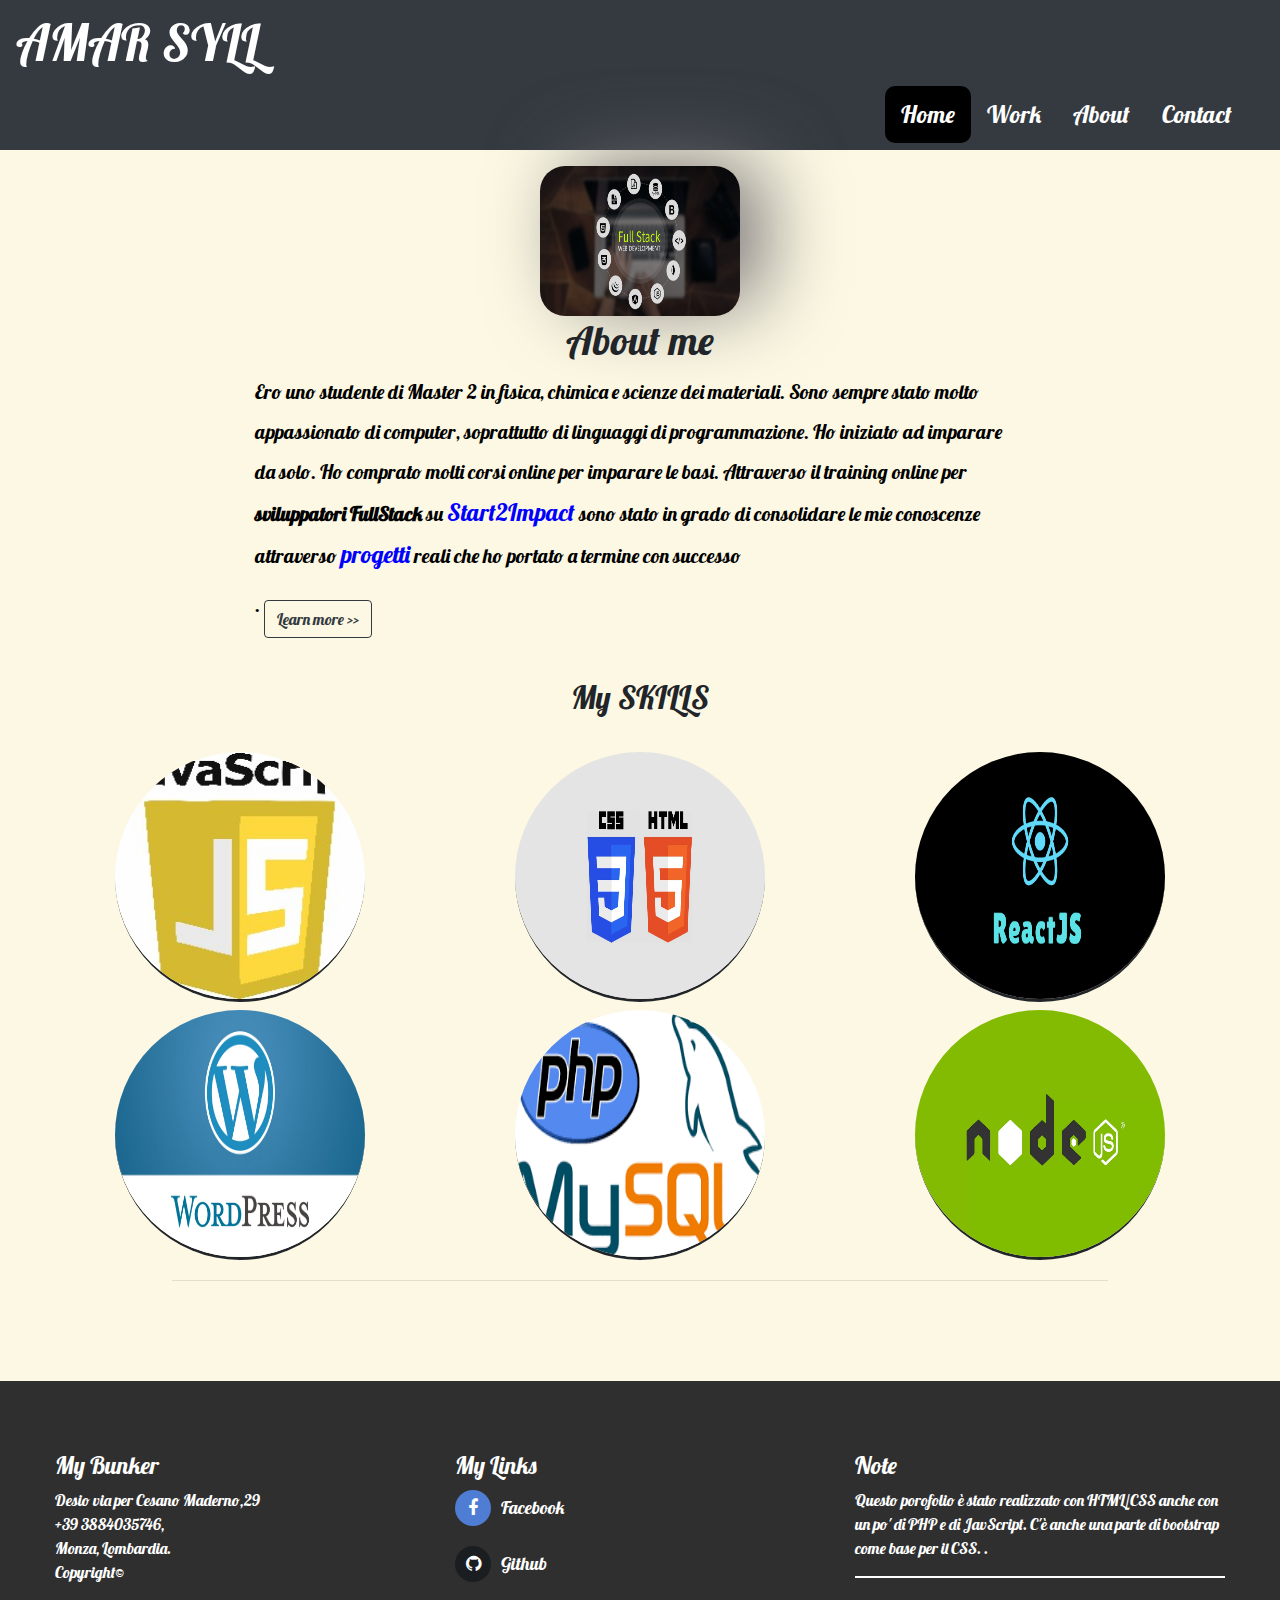
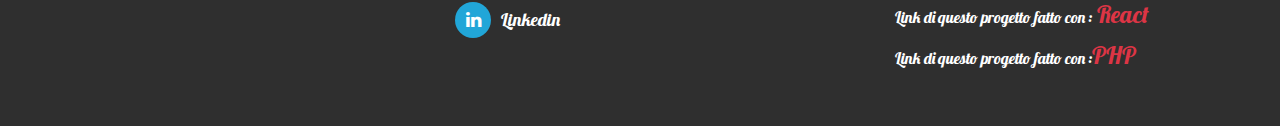
<file: index.html>
<!doctype html>
<html lang="en">
<head>
    <meta charset="UTF-8">
    <meta content="width=device-width, user-scalable=no, initial-scale=1.0, maximum-scale=1.0, minimum-scale=1.0"
          name="viewport">
    <meta content="ie=edge" http-equiv="X-UA-Compatible">
    <link href="http://fonts.googleapis.com/css?family=Lobster" rel="stylesheet">
    <link href="https://stackpath.bootstrapcdn.com/bootstrap/4.4.1/css/bootstrap.min.css" rel="stylesheet">
    <link href="https://maxcdn.bootstrapcdn.com/font-awesome/4.7.0/css/font-awesome.min.css" rel="stylesheet">
    <link href="assets/style/main.css" rel="stylesheet">
    <title>Home</title>
</head>
<body>
<!--Header-->
<nav class="navbar bg-dark navbar-dark " id="navbar">
    <div>
        <h1 class="am"><a class="navbar-brand amar" href="" style="">AMAR SYLL</a></h1>
    </div>
    <div class="collapse navbar-collapse d-flex justify-content-end mr-3" id="navbarNav">
        <h3 class=""><a class="nav-link menu" href="">Home</a></h3>
        <h3 class=""><a class="nav-link" href="work.html">Work</a></h3>
        <h3 class=""><a class="nav-link" href="about.html">About</a></h3>
        <h3 class=""><a class="nav-link" href="contact.php">Contact</a></h3>
    </div>
</nav>
<!--end Header-->
<!--Body-->
<div class="container mb-4">
    <div class="row  d-flex justify-content-center">
        <div class="col-8 d-flex justify-content-center mt-3 ">
            <img alt="amar" class="img-fluid img-amar" src="assets/img/developpeur-full-stack.jpg">
        </div>
        <div class="col-8">
            <h1 class="text-center">About me</h1>
            <article class="aboutMe">
                Ero uno studente di Master 2 in fisica, chimica e scienze dei materiali.
                Sono sempre stato molto appassionato di computer, soprattutto di linguaggi
                di programmazione. Ho iniziato ad imparare da solo. Ho comprato molti corsi
                online per imparare le basi. Attraverso il training online per <span style="font-weight: bold">sviluppatori
                FullStack</span> su <a href="https://www.start2impact.it/percorsi/sviluppo-web-app/" target="_blank">Start2Impact</a>
                sono stato in grado di consolidare le mie conoscenze
                attraverso <a href="work.html">progetti</a> reali che ho portato a termine con successo<br/>.

                <a class="btn btn-outline-dark mt-4" href="about.html#suite">Learn more >></a>
            </article>
        </div><!-- /col-lg-8 -->
    </div><!-- /row -->
</div> <!-- /container -->
<div class="container">
    <div class="row">
        <div class="col-12 d-flex justify-content-center py-3">
            <h2>My SKILLS</h2>
        </div>
    </div>
    <div class="row d-flex justify-content-around my-2 ">
        <div class="col-sm-4 d-flex justify-content-center">
            <img alt="logo javascript" class="img-responsive my-1 zoom  rounded-circle image"
                 src="assets/img/javascript/Javascript.jpg">
        </div>
        <div class="col-sm-4 d-flex justify-content-center">
            <img alt="logo html/css" class="img-responsive my-1 zoom  rounded-circle image"
                 src="assets/img/html5-css3.png.webp">
        </div>
        <div class="col-sm-4 d-flex justify-content-center">
            <img alt="Logo reactjs" class="img-responsive my-1 zoom  rounded-circle image"
                 src="assets/img/reactjs/reactjs.png">
        </div>
        <div class="col-sm-4 d-flex justify-content-center">
            <img alt="logo wordpress" class="img-responsive my-1 zoom  rounded-circle image"
                 src="assets/img/wordpress/wordpress_page.jpg">
        </div>
        <div class="col-sm-4 d-flex justify-content-center">
            <img alt="logo php_mysql" class="img-responsive my-1 zoom  rounded-circle image"
                 src="assets/img/php_mysql/images.png">
        </div>
        <div class="col-sm-4 d-flex justify-content-center">
            <img alt="logo nodejs" class="img-responsive my-1 zoom  rounded-circle image"
                 src="assets/img/nodejs/nodejs-frameworks.webp">
        </div>
    </div>
    <hr style="width: 80%">
</div>
<!--end Body-->

<!--Footer-->
<div id="footer">
    <div class="container">
        <div class="row">
            <div class="col-lg-4">
                <h4>My Bunker</h4>
                <p>
                    Desio via per Cesano Maderno,29<br/>
                    +39 3884035746, <br/>
                    Monza, Lombardia. <br/>
                    Copyright&copy; <span id="date"></span>
                </p>
            </div><!-- /col-lg-4 -->

            <div class="col-lg-4">
                <h4>My Links</h4>
                <ul class="social">
                    <li><a href="https://www.facebook.com/Amar.syll/" style="color: white" target="_blank"><i
                            class="icon-facebook fa fa-facebook icon-social"></i>Facebook</a></li>
                    <li><a href="https://github.com/Amar1921" style="color: white" target="_blank"><i
                            class="icon-github fa fa-github icon-social"></i>Github</a>
                    </li>
                    <li><a href="https://www.linkedin.com/in/amar-syll-20b595198/" style="color: white" target="_blank"><i
                            class="icon-linkedin fa fa-linkedin icon-social"></i>Linkedin</a></li>
                </ul>
            </div><!-- /col-lg-4 -->
            <div class="col-lg-4">
                <h4>Note</h4>
                <p>Questo porofolio è stato realizzato con HTML/CSS anche con un po' di PHP e di JavScript. C'è anche
                    una parte di bootstrap come base per il CSS. .</p>
                <hr style="border: 1px solid white">
                <ul>
                    <li>Link di questo progetto fatto con :<a
                            href="https://codeload.github.com/Amar1921/portofolio_react/zip/master"> <span
                            class="text-danger">React</span></a></li>
                    <li>Link di questo progetto fatto con :<a
                            href="https://codeload.github.com/Amar1921/portofolio-php/zip/master"><span
                            class="text-danger">PHP</span></a></li>
                </ul>
            </div><!-- /col-lg-4 -->
        </div>

    </div>
</div>
<!--end Footer-->

<script src="https://code.jquery.com/jquery-3.5.1.slim.min.js"></script>
<script src="https://stackpath.bootstrapcdn.com/bootstrap/4.5.2/js/bootstrap.min.js"></script>
<script src="https://cdn.jsdelivr.net/npm/popper.js@1.16.1/dist/umd/popper.min.js"></script>
<script src="script/index.js"></script>

</body>
</html>
</file>
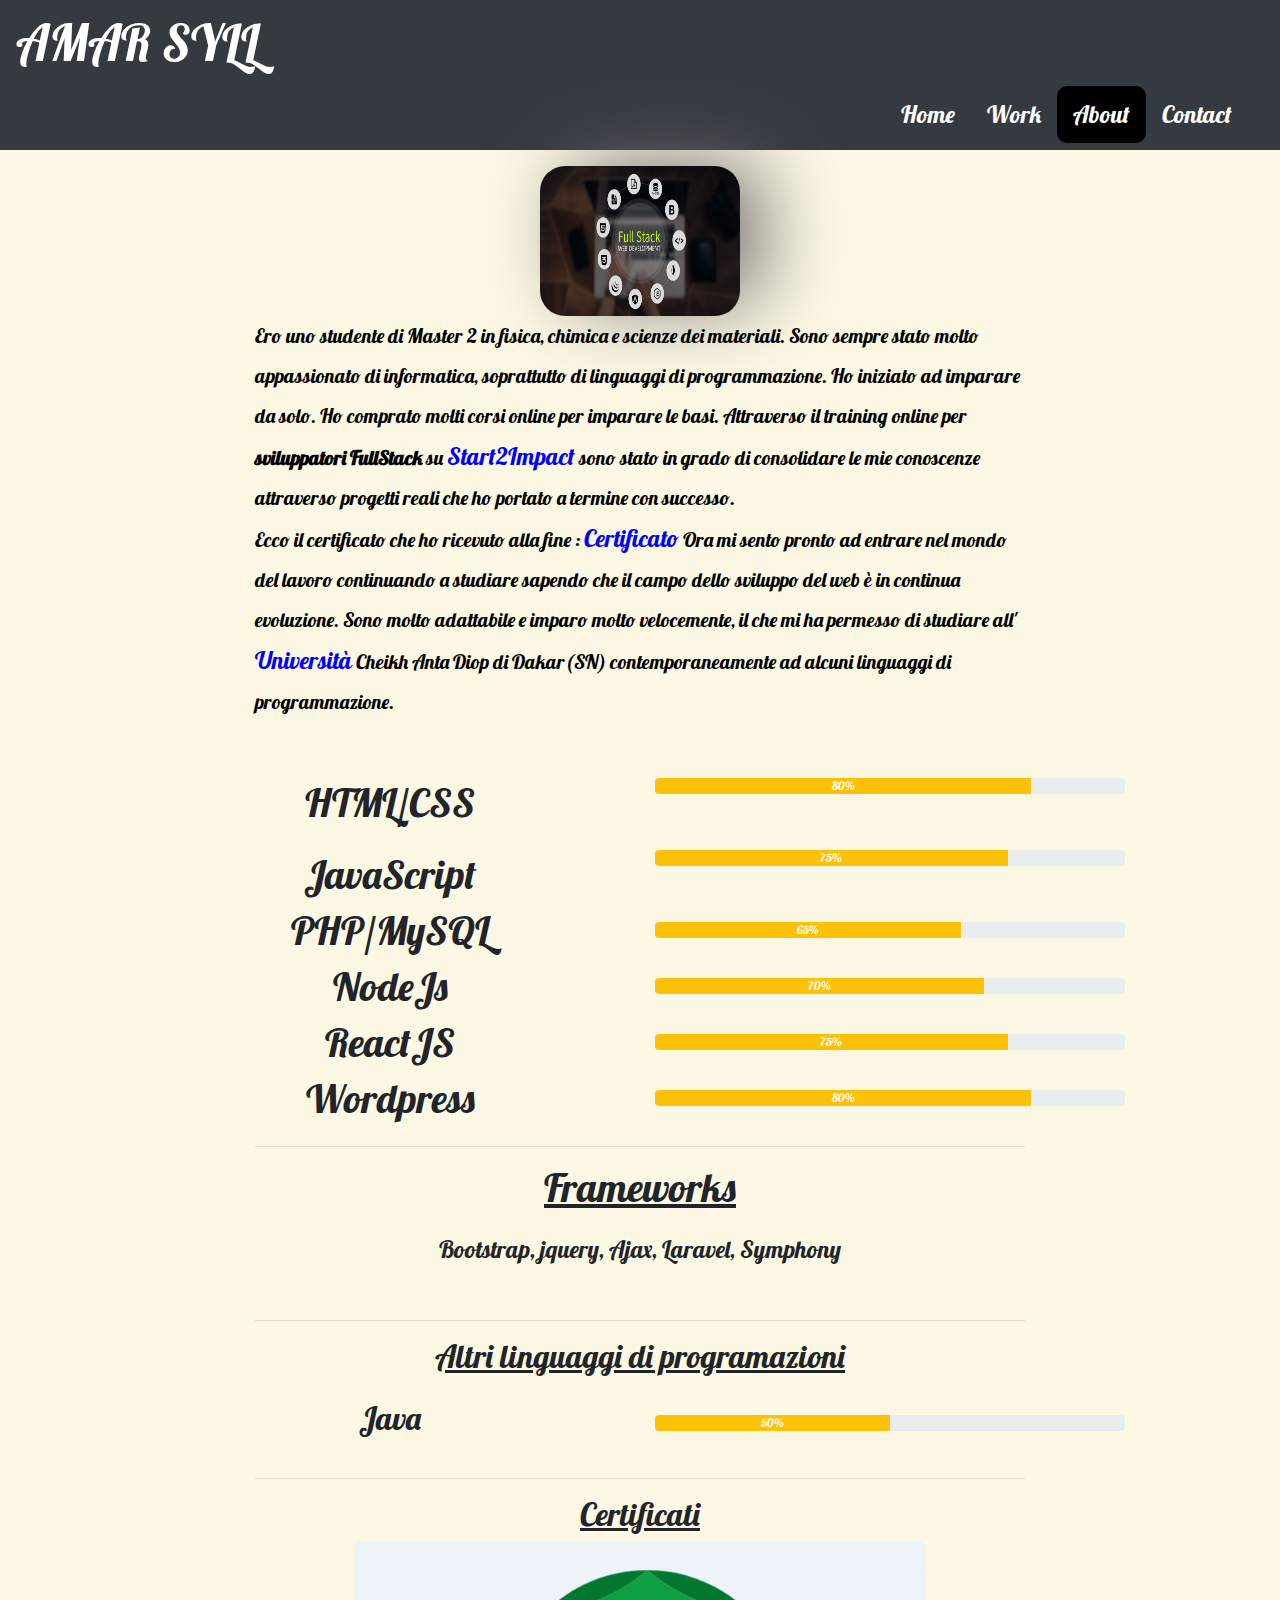
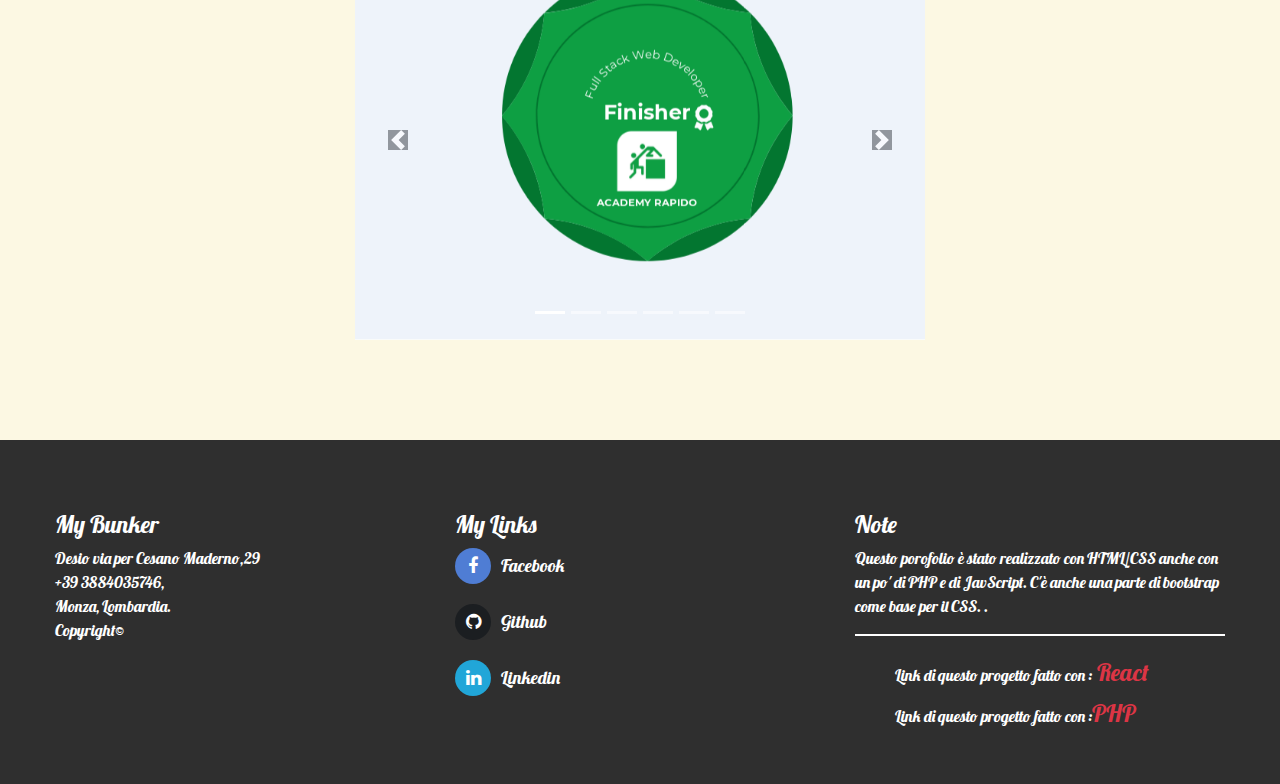
<file: about.html>
<!doctype html>
<html lang="en">
<head>
    <meta charset="UTF-8">
    <meta content="width=device-width, user-scalable=no, initial-scale=1.0, maximum-scale=1.0, minimum-scale=1.0"
          name="viewport">
    <meta content="ie=edge" http-equiv="X-UA-Compatible">
    <link href="http://fonts.googleapis.com/css?family=Lobster" rel="stylesheet">
    <link href="https://stackpath.bootstrapcdn.com/bootstrap/4.4.1/css/bootstrap.min.css" rel="stylesheet">
    <link href="https://maxcdn.bootstrapcdn.com/font-awesome/4.7.0/css/font-awesome.min.css" rel="stylesheet">
    <link href="assets/style/main.css" rel="stylesheet">
    <title>Home</title>
</head>
<body>
<!--Header-->
<nav class="navbar bg-dark navbar-dark " id="navbar">
    <div>
        <h1 class="am"><a class="navbar-brand amar" href="index.html" style="">AMAR SYLL</a></h1>
    </div>
    <div class="collapse navbar-collapse d-flex justify-content-end mr-3" id="navbarNav">
        <h3 class=""><a class="nav-link " href="index.html">Home</a></h3>
        <h3 class=""><a class="nav-link" href="work.html">Work</a></h3>
        <h3 class="menu"><a class="nav-link" href="">About</a></h3>
        <h3 class=""><a class="nav-link" href="contact.php">Contact</a></h3>
    </div>
</nav>
<!--end Header-->
<!--Body-->
<div class="container mb-4">
    <div class="row  d-flex justify-content-center">
        <div class="col-8 d-flex justify-content-center mt-3 ">
            <img alt="amar" class="img-fluid img-amar" src="assets/img/developpeur-full-stack.jpg">
        </div>
        <div class="col-8">
            <article class="aboutMe">
                Ero uno studente di Master 2 in fisica, chimica e scienze dei materiali.
                Sono sempre stato molto appassionato di informatica, soprattutto di linguaggi
                di programmazione. Ho iniziato ad imparare da solo. Ho comprato molti corsi
                online per imparare le basi. Attraverso il training online per <span style="font-weight: bold">sviluppatori
                FullStack</span> su <a href="https://www.start2impact.it/percorsi/sviluppo-web-app/" target="_blank">Start2Impact</a>
                sono stato in grado di consolidare le mie conoscenze
                attraverso progetti reali che ho portato a termine con successo. <br/>
                Ecco il certificato che ho ricevuto alla fine : <a
                    href="https://www.credential.net/7936eaec-0e3a-4eb4-b339-49f89a2bbb7e#gs.csp0su"
                    id="suite" target="_blank">Certificato</a>
                Ora mi sento pronto ad entrare nel mondo del lavoro continuando a studiare
                sapendo che il campo dello sviluppo del web è in continua evoluzione.
                Sono molto adattabile e imparo molto velocemente, il che mi ha permesso
                di studiare all' <a
                    href="https://www.ucad.sn/index.php?option=com_content&view=article&id=774&Itemid=370"
                    target="_blank">Università</a> Cheikh Anta Diop di Dakar(SN)
                contemporaneamente
                ad alcuni linguaggi di programmazione. <br/>
            </article>

        </div><!-- /col-lg-8 -->
    </div><!-- /row -->
</div>
<div class="container">
    <div class="row d-flex justify-content-center py-3">
        <div class="col-5 pt-3">
            <h1 class="text-center">
                HTML/CSS
            </h1>
        </div>
        <div class="col-5 pt-3">
            <div class="progress">
                <div aria-valuemax="100" aria-valuemin="0" aria-valuenow="80" class="progress-bar bg-warning"
                     role="progressbar" style="width: 80%;">80%
                </div>
            </div>
        </div>
        <div class="col-5 pt-3">
            <h1 class="text-center">
                JavaScript
            </h1>
        </div>
        <div class="col-5 pt-3">
            <div class="progress">
                <div aria-valuemax="100" aria-valuemin="0" aria-valuenow="25" class="progress-bar bg-warning"
                     role="progressbar" style="width: 75%;">75%
                </div>
            </div>
        </div>
        <div class="col-5">
            <h1 class="text-center">
                PHP/MySQL
            </h1>
        </div>
        <div class="col-5 pt-3">
            <div class="progress ">
                <div aria-valuemax="100" aria-valuemin="0" aria-valuenow="25" class="progress-bar bg-warning"
                     role="progressbar" style="width: 65%;">65%
                </div>
            </div>
        </div>
        <div class="col-5">
            <h1 class="text-center">
                NodeJs
            </h1>
        </div>
        <div class="col-5 pt-3">
            <div class="progress">
                <div aria-valuemax="100" aria-valuemin="0" aria-valuenow="25" class="progress-bar bg-warning"
                     role="progressbar" style="width: 70%;">70%
                </div>
            </div>
        </div>
        <div class="col-5">
            <h1 class="text-center">
                ReactJS
            </h1>
        </div>
        <div class="col-5 pt-3">
            <div class="progress">
                <div aria-valuemax="100" aria-valuemin="0" aria-valuenow="25" class="progress-bar bg-warning"
                     role="progressbar" style="width: 75%;">75%
                </div>
            </div>
        </div>
        <div class="col-5">
            <h1 class="text-center">
                Wordpress
            </h1>
        </div>
        <div class="col-5 pt-3">
            <div class="progress">
                <div aria-valuemax="100" aria-valuemin="0" aria-valuenow="25" class="progress-bar bg-warning"
                     role="progressbar" style="width: 80%;">80%
                </div>
            </div>
        </div>
        <div class="col-8">
            <hr>
            <ins><h1 class="text-center">Frameworks</h1></ins>
        </div>
        <div class="col-12 mt-3">
            <h4 class="text-center"> Bootstrap, jquery, Ajax, Laravel, Symphony</h4>
        </div>
    </div>
    <div class="row d-flex justify-content-center py-3">
        <div class="col-8">
            <hr>
            <ins><h2 class="text-center pb-3">Altri linguaggi di programazioni</h2></ins>
        </div>
        <div class="col-5">
            <h2 class="text-center">Java</h2>
        </div>
        <div class="col-5 pt-3 ">
            <div class="progress ">
                <div aria-valuemax="100" aria-valuemin="0" aria-valuenow="25" class="progress-bar bg-warning"
                     role="progressbar" style="width: 50%;">50%
                </div>
            </div>
        </div>
    </div>
</div>
<div class="container">
    <div class="row d-flex justify-content-center">
        <div class="col-8">
            <hr>
            <ins><h2 class="text-center ">Certificati</h2></ins>
        </div>
        <div class="col-md-6">
            <!-- Carousel wrapper -->
            <div class="carousel slide carousel-fade" data-ride="carousel" id="carouselBasicExample">
                <!-- Indicators -->
                <ol class="carousel-indicators ">
                    <li class="active " data-slide-to="0" data-target="#carouselBasicExample"></li>
                    <li data-slide-to="1" data-target="#carouselBasicExample"></li>
                    <li data-slide-to="2" data-target="#carouselBasicExample"></li>
                    <li data-slide-to="3" data-target="#carouselBasicExample"></li>
                    <li data-slide-to="4" data-target="#carouselBasicExample"></li>
                    <li data-slide-to="5" data-target="#carouselBasicExample"></li>
                </ol>

                <!-- Inner -->
                <div class="carousel-inner">
                    <!-- Single item -->
                    <div class="carousel-item active">
                        <img
                                alt="..."
                                class="d-block w-100"
                                src="assets/certificats/Finished_FullStack_developer.png"
                        />

                    </div>

                    <div class="carousel-item">
                        <img
                                alt="..."
                                class="d-block w-100"
                                src="assets/certificats/fullstack_developer.png"
                        />
                    </div>
                    <div class="carousel-item">
                        <img
                                alt="..."
                                class="d-block w-100"
                                src="assets/certificats/Certificat_di_eccellenza.png"
                        />
                    </div>
                    <div class="carousel-item">
                        <img
                                alt="..."
                                class="d-block w-100"
                                src="assets/certificats/Certificat_Git_and_Github.png"
                        />
                    </div>
                    <div class="carousel-item">
                        <img
                                alt="..."
                                class="d-block w-100"
                                src="assets/certificats/certificat_webpack4.png"
                        />
                    </div>
                    <div class="carousel-item">
                        <img
                                alt="..."
                                class="d-block w-100"
                                src="assets/certificats/java_les_fondamentaux.png"
                        />
                    </div>
                </div>
                <!-- Inner -->

                <!-- Controls -->
                <a
                        class="carousel-control-prev"
                        data-slide="prev"
                        href="#carouselBasicExample"
                        role="button"
                >
                    <span aria-hidden="true" class="carousel-control-prev-icon bg-dark"></span>
                    <span class="sr-only">Previous</span>
                </a>
                <a
                        class="carousel-control-next"
                        data-slide="next"
                        href="#carouselBasicExample"
                        role="button"
                >
                    <span aria-hidden="true" class="carousel-control-next-icon bg-dark"></span>
                    <span class="sr-only">Next</span>
                </a>
            </div>
            <!-- Carousel wrapper -->
        </div>
    </div>
</div>
<!--end Body-->

<!--Footer-->
<div id="footer">
    <div class="container">
        <div class="row">
            <div class="col-lg-4">
                <h4>My Bunker</h4>
                <p>
                    Desio via per Cesano Maderno,29<br/>
                    +39 3884035746, <br/>
                    Monza, Lombardia. <br/>
                    Copyright&copy; <span id="date"></span>
                </p>
            </div><!-- /col-lg-4 -->

            <div class="col-lg-4">
                <h4>My Links</h4>
                <ul class="social">
                    <li><a href="https://www.facebook.com/Amar.syll/" style="color: white" target="_blank"><i
                            class="icon-facebook fa fa-facebook icon-social"></i>Facebook</a></li>
                    <li><a href="https://github.com/Amar1921" style="color: white" target="_blank"><i
                            class="icon-github fa fa-github icon-social"></i>Github</a>
                    </li>
                    <li><a href="https://www.linkedin.com/in/amar-syll-20b595198/" style="color: white" target="_blank"><i
                            class="icon-linkedin fa fa-linkedin icon-social"></i>Linkedin</a></li>
                </ul>
            </div><!-- /col-lg-4 -->
            <div class="col-lg-4">
                <h4>Note</h4>
                <p>Questo porofolio è stato realizzato con HTML/CSS anche con un po' di PHP e di JavScript. C'è anche
                    una parte di bootstrap come base per il CSS. .</p>
                <hr style="border: 1px solid white">
                <ul>
                    <li>Link di questo progetto fatto con :<a
                            href="https://codeload.github.com/Amar1921/portofolio_react/zip/master"> <span
                            class="text-danger">React</span></a></li>
                    <li>Link di questo progetto fatto con :<a
                            href="https://codeload.github.com/Amar1921/portofolio-php/zip/master"><span
                            class="text-danger">PHP</span></a></li>
                </ul>
            </div><!-- /col-lg-4 -->
        </div>

    </div>
</div>
<!--end Footer-->
    <script src="https://code.jquery.com/jquery-3.5.1.slim.min.js"></script>
    <script src="https://stackpath.bootstrapcdn.com/bootstrap/4.5.2/js/bootstrap.min.js"></script>
    <script src="https://cdn.jsdelivr.net/npm/popper.js@1.16.1/dist/umd/popper.min.js"></script>
    <script src="script/index.js"></script>
</body>
</html>
</file>
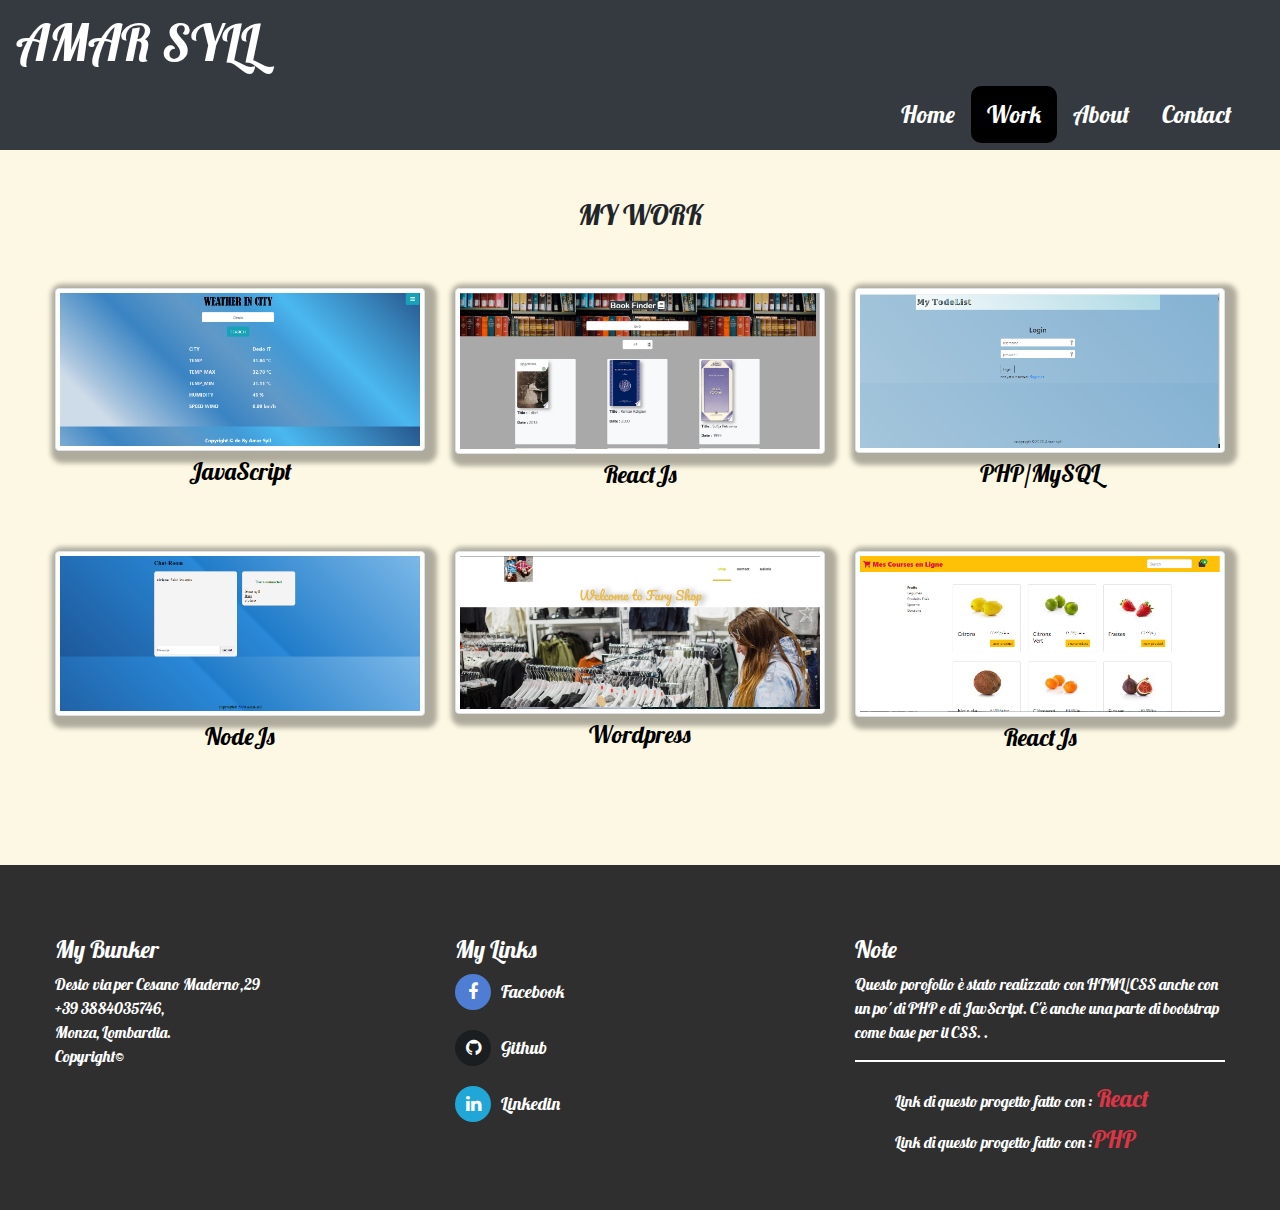
<file: work.html>
<!doctype html>
<html lang="en">
<head>
    <meta charset="UTF-8">
    <meta content="width=device-width, user-scalable=no, initial-scale=1.0, maximum-scale=1.0, minimum-scale=1.0"
          name="viewport">
    <meta content="ie=edge" http-equiv="X-UA-Compatible">
    <link href="http://fonts.googleapis.com/css?family=Open+Sans:400italic,400" rel="stylesheet">
    <link href="http://fonts.googleapis.com/css?family=Droid+Sans" rel="stylesheet">
    <link href="http://fonts.googleapis.com/css?family=Lobster" rel="stylesheet">
    <link href="https://stackpath.bootstrapcdn.com/bootstrap/4.4.1/css/bootstrap.min.css" rel="stylesheet">
    <link href="https://maxcdn.bootstrapcdn.com/font-awesome/4.7.0/css/font-awesome.min.css" rel="stylesheet">
    <link href="assets/style/main.css" rel="stylesheet">
    <link href="assets/style/style.css" rel="stylesheet">
    <title>Work</title>
</head>
<body>
<!--Header-->
<nav class="navbar bg-dark navbar-dark" id="navbar">
    <div>
        <h1><a class="navbar-brand amar" href="index.html" style="">AMAR SYLL</a></h1>
    </div>
    <div class="collapse navbar-collapse d-flex justify-content-end mr-3 " id="navbarNav">
        <h3 class=""><a class="nav-link" href="index.html">Home</a></h3>
        <h3 class="menu"><a class="nav-link" href="work.html">Work</a></h3>
        <h3 class=""><a class="nav-link" href="about.html">About</a></h3>
        <h3 class=""><a class="nav-link" href="contact.php">Contact</a></h3>
    </div>
</nav>
<!--end Header-->
<!--Body-->
<div class="container  my-5">
    <div class="row my-5">
        <div class="col-12">
            <h3 class="text-center">MY WORK</h3>
        </div>
    </div>
    <div class="row my-5 centered">
        <div class="col-lg-4 text-center" >
            <a href="components/javascript.html"><img alt=""
                                                      class="img-responsive img img-thumbnail"
                                                      src="assets/img/javascript/weather-1.png"/></a>
            <h3><a href="components/javascript.html" style="color: black">JavaScript</a></h3>
        </div>
        <div class="col-lg-4 text-center">
            <a href="components/reactjs.html"><img alt=""
                                                   class="img-responsive img img-thumbnail"
                                                   src="assets/img/reactjs/react-1.jpg"/></a>
            <h3><a href="components/reactjs.html" style="color: black">ReactJs</a></h3>
        </div>
        <div class="col-lg-4 text-center">
            <a href="components/phpmysql.html"><img alt=""
                                                    class="img-responsive img img-thumbnail"
                                                    src="assets/img/php_mysql/php1.png"/></a>
            <h3><a href="components/phpmysql.html" style="color: black">PHP/MySQL</a></h3>
        </div>
    </div><!-- /row -->
    <div class="row mt centered">
        <div class="col-lg-4 text-center">
            <a href="components/nodejs.html"><img alt=""
                                                  class="img-responsive img img-thumbnail"
                                                  src="assets/img/nodejs/nodejs-1.png"/></a>
            <h3>
                <a href="components/nodejs.html" style="color:#000;">NodeJs</a>
            </h3>
        </div>
        <div class="col-lg-4 text-center">
            <a href="components/wordpress.html"><img alt=""
                                                     class="img-responsive img img-thumbnail"
                                                     src="assets/img/wordpress/wordpress.png"/></a>
            <h3>
                <a href="components/wordpress.html" style="color: black">Wordpress</a>
            </h3>
        </div>
        <div class="col-lg-4 text-center">
            <a href="components/react-2.html"><img alt=""
                                                   class="img-responsive img img-thumbnail"
                                                   src="assets/img/reactjs/react01.png"/></a>
            <h3><a href="components/react-2.html" style="color: black">ReactJs</a></h3>
        </div>
    </div><!-- /row -->
</div><!-- /container -->
<!--end Body-->
<!--Footer-->
<div id="footer">
    <div class="container">
        <div class="row">
            <div class="col-lg-4">
                <h4>My Bunker</h4>
                <p>
                    Desio via per Cesano Maderno,29<br/>
                    +39 3884035746, <br/>
                    Monza, Lombardia. <br/>
                    Copyright&copy; <span id="date"></span>
                </p>
            </div><!-- /col-lg-4 -->

            <div class="col-lg-4">
                <h4>My Links</h4>
                <ul class="social">
                    <li><a href="https://www.facebook.com/Amar.syll/" style="color: white" target="_blank"><i
                            class="icon-facebook fa fa-facebook icon-social"></i>Facebook</a></li>
                    <li><a href="https://github.com/Amar1921" style="color: white" target="_blank"><i
                            class="icon-github fa fa-github icon-social"></i>Github</a>
                    </li>
                    <li><a href="https://www.linkedin.com/in/amar-syll-20b595198/" style="color: white" target="_blank"><i
                            class="icon-linkedin fa fa-linkedin icon-social"></i>Linkedin</a></li>
                </ul>
            </div><!-- /col-lg-4 -->
            <div class="col-lg-4">
                <h4>Note</h4>
                <p>Questo porofolio è stato realizzato con HTML/CSS anche con un po' di PHP e di JavScript. C'è anche
                    una parte di bootstrap come base per il CSS. .</p>
                <hr style="border: 1px solid white">
                <ul>
                    <li>Link di questo progetto fatto con :<a
                            href="https://codeload.github.com/Amar1921/portofolio_react/zip/master"> <span
                            class="text-danger">React</span></a></li>
                    <li>Link di questo progetto fatto con :<a
                            href="https://codeload.github.com/Amar1921/portofolio-php/zip/master"><span
                            class="text-danger">PHP</span></a></li>
                </ul>
            </div><!-- /col-lg-4 -->
        </div>

    </div>
</div>
<!--end Footer-->
<script src="https://code.jquery.com/jquery-3.5.1.slim.min.js"></script>
<script src="https://stackpath.bootstrapcdn.com/bootstrap/4.5.2/js/bootstrap.min.js"></script>
<script src="https://cdn.jsdelivr.net/npm/popper.js@1.16.1/dist/umd/popper.min.js"></script>
<script src="script/index.js"></script>

</body>
</html>
</file>
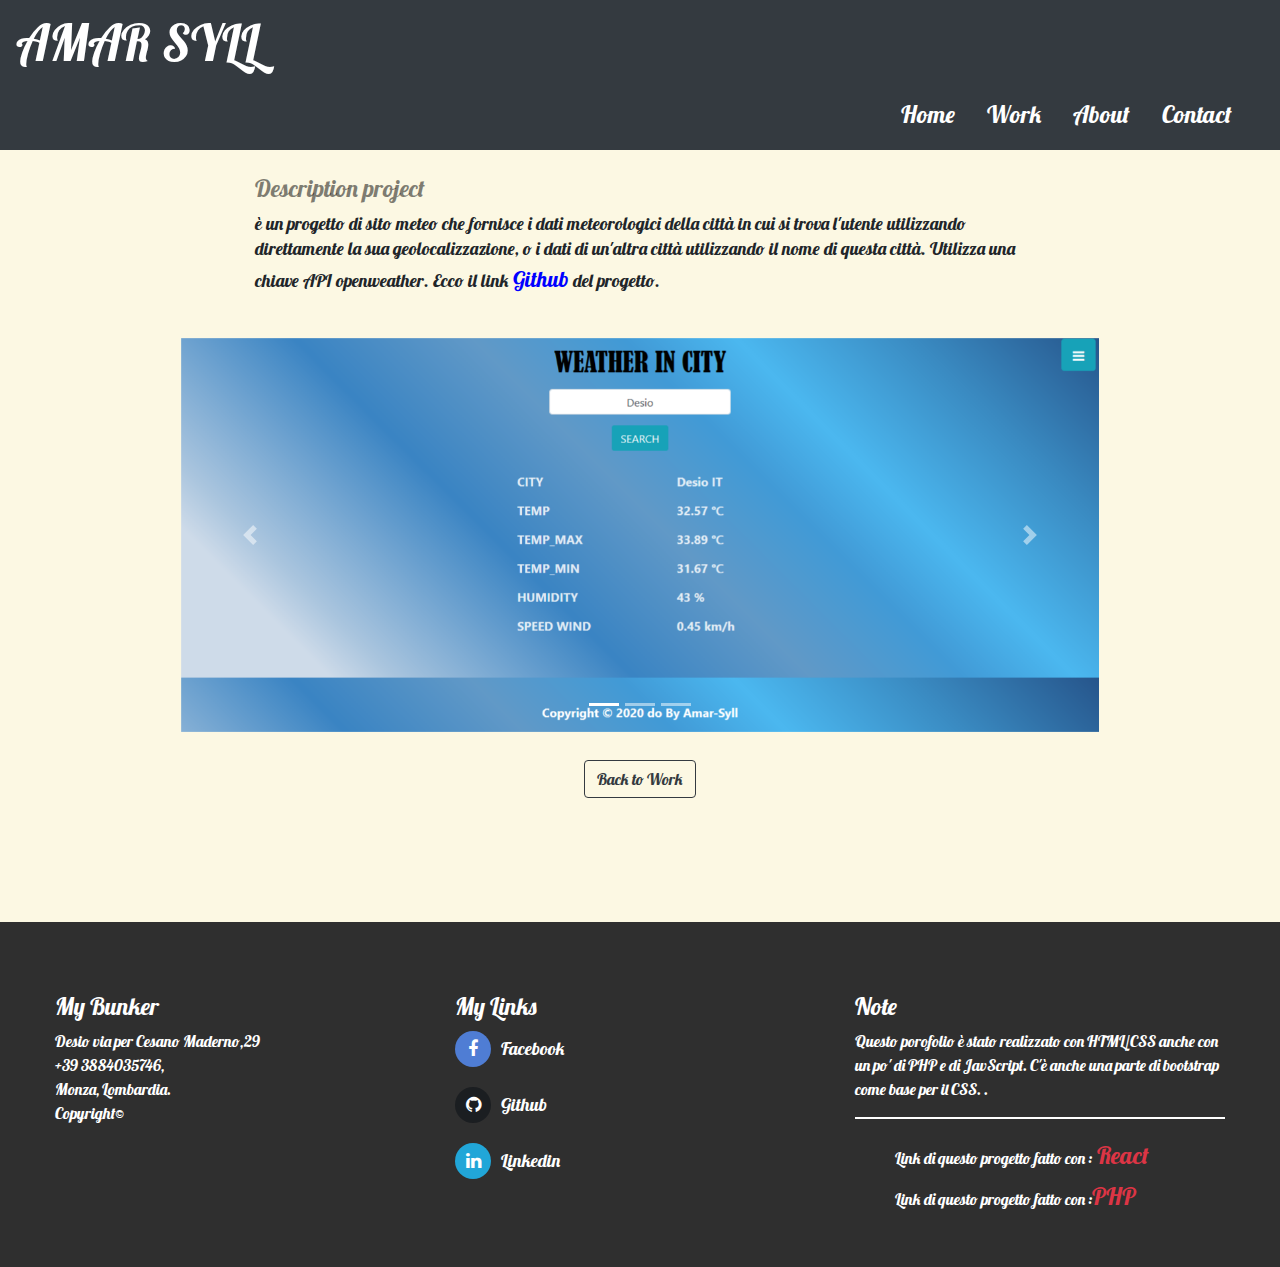
<file: components/javascript.html>
<!doctype html>
<html lang="en">
<head>
    <meta charset="UTF-8">
    <meta content="width=device-width, user-scalable=no, initial-scale=1.0, maximum-scale=1.0, minimum-scale=1.0"
          name="viewport">
    <meta content="ie=edge" http-equiv="X-UA-Compatible">
    <link href="http://fonts.googleapis.com/css?family=Lobster" rel="stylesheet">
    <link href="https://stackpath.bootstrapcdn.com/bootstrap/4.4.1/css/bootstrap.min.css" rel="stylesheet">
    <link href="https://maxcdn.bootstrapcdn.com/font-awesome/4.7.0/css/font-awesome.min.css" rel="stylesheet">
    <link href="../assets/style/main.css" rel="stylesheet">
    <title>Javascript</title>
</head>
<body>
<!--Header-->
<nav class="navbar bg-dark navbar-dark" id="navbar">
    <div>
        <h1><a class="navbar-brand amar" href="../index.html" style="">AMAR SYLL</a></h1>
    </div>
    <div class="collapse navbar-collapse d-flex justify-content-end mr-3" id="navbarNav">
        <h3 class=""><a class="nav-link" href="../index.html">Home</a></h3>
        <h3><a class="nav-link" href="../work.html">Work</a></h3>
        <h3><a class="nav-link" href="../about.html">About</a></h3>
        <h3><a class="nav-link" href="../contact.php">Contact</a></h3>
    </div>
</nav>
<!--end Header-->
<!--Body-->
<div class="container">
    <div class="row  d-flex justify-content-center py-4">
        <div class="col-sm-8">
            <h4 class="text-black-50">Description project</h4>
            <article class="description">
                è un progetto di sito meteo che fornisce i dati meteorologici della
                città in cui si trova l'utente utilizzando direttamente la sua geolocalizzazione,
                o i dati di un'altra città utilizzando il nome di questa città.
                Utilizza una chiave API openweather.
                Ecco il link <a class="text-success-50"
                                href="https://codeload.github.com/Amar1921/amar_syll_javascript/zip/master"
                                style="color: blue ;font-size: larger" target="_blank">Github</a> del progetto.
            </article>
        </div>
    </div>
    <div class="row m-3 d-flex justify-content-center">
        <!--Caroussel-->
        <div class="col-sm-10">
            <div class="carousel slide" data-ride="carousel" id="carouselExampleIndicators">
                <ol class="carousel-indicators">
                    <li class="active" data-slide-to="0" data-target="#carouselExampleIndicators"></li>
                    <li data-slide-to="1" data-target="#carouselExampleIndicators"></li>
                    <li data-slide-to="2" data-target="#carouselExampleIndicators"></li>
                </ol>
                <div class="carousel-inner">
                    <div class="carousel-item active">
                        <img alt="img1" class="d-block w-100 img-fluid" src="../assets/img/javascript/meteo01.png">
                    </div>
                    <div class="carousel-item">
                        <img alt="img2" class="d-block w-100 img-fluid" src="../assets/img/javascript/meteo02.png">
                    </div>
                    <div class="carousel-item">
                        <img alt="img3" class="d-block w-100 img-fluid" src="../assets/img/javascript/meteo03.png">
                    </div>
                </div>
                <a class="carousel-control-prev" data-slide="prev" href="#carouselExampleIndicators" role="button">
                    <span aria-hidden="true" class="carousel-control-prev-icon"></span>
                    <span class="sr-only">Previous</span>
                </a>
                <a class="carousel-control-next" data-slide="next" href="#carouselExampleIndicators" role="button">
                    <span aria-hidden="true" class="carousel-control-next-icon"></span>
                    <span class="sr-only">Next</span>
                </a>
            </div>
        </div>
        <div class="col-sm-12 d-flex justify-content-center my-3 p-2">
            <a href="../work.html">
                <button class="btn btn-outline-dark">Back to Work</button>
            </a>
        </div>
    </div>
</div>
<!--end Body-->
<!--Footer-->
<div id="footer">
    <div class="container">
        <div class="row">
            <div class="col-lg-4">
                <h4>My Bunker</h4>
                <p>
                    Desio via per Cesano Maderno,29<br/>
                    +39 3884035746, <br/>
                    Monza, Lombardia. <br/>
                    Copyright&copy; <span id="date"></span>
                </p>
            </div><!-- /col-lg-4 -->

            <div class="col-lg-4">
                <h4>My Links</h4>
                <ul class="social">
                    <li><a href="https://www.facebook.com/Amar.syll/" style="color: white" target="_blank"><i
                            class="icon-facebook fa fa-facebook icon-social"></i>Facebook</a></li>
                    <li><a href="https://github.com/Amar1921" style="color: white" target="_blank"><i
                            class="icon-github fa fa-github icon-social"></i>Github</a>
                    </li>
                    <li><a href="https://www.linkedin.com/in/amar-syll-20b595198/" style="color: white" target="_blank"><i
                            class="icon-linkedin fa fa-linkedin icon-social"></i>Linkedin</a></li>
                </ul>
            </div><!-- /col-lg-4 -->
            <div class="col-lg-4">
                <h4>Note</h4>
                <p>Questo porofolio è stato realizzato con HTML/CSS anche con un po' di PHP e di JavScript. C'è anche
                    una parte di bootstrap come base per il CSS. .</p>
                <hr style="border: 1px solid white">
                <ul>
                    <li>Link di questo progetto fatto con :<a
                            href="https://codeload.github.com/Amar1921/portofolio_react/zip/master"> <span
                            class="text-danger">React</span></a></li>
                    <li>Link di questo progetto fatto con :<a
                            href="https://codeload.github.com/Amar1921/portofolio-php/zip/master"><span
                            class="text-danger">PHP</span></a></li>
                </ul>
            </div><!-- /col-lg-4 -->
        </div>

    </div>
</div>
<!--end Footer-->
<script src="https://code.jquery.com/jquery-3.5.1.slim.min.js"></script>
<script src="https://stackpath.bootstrapcdn.com/bootstrap/4.5.2/js/bootstrap.min.js"></script>
<script src="https://cdn.jsdelivr.net/npm/popper.js@1.16.1/dist/umd/popper.min.js"></script>
<script src="../script/index.js"></script>

</body>
</html>
</file>
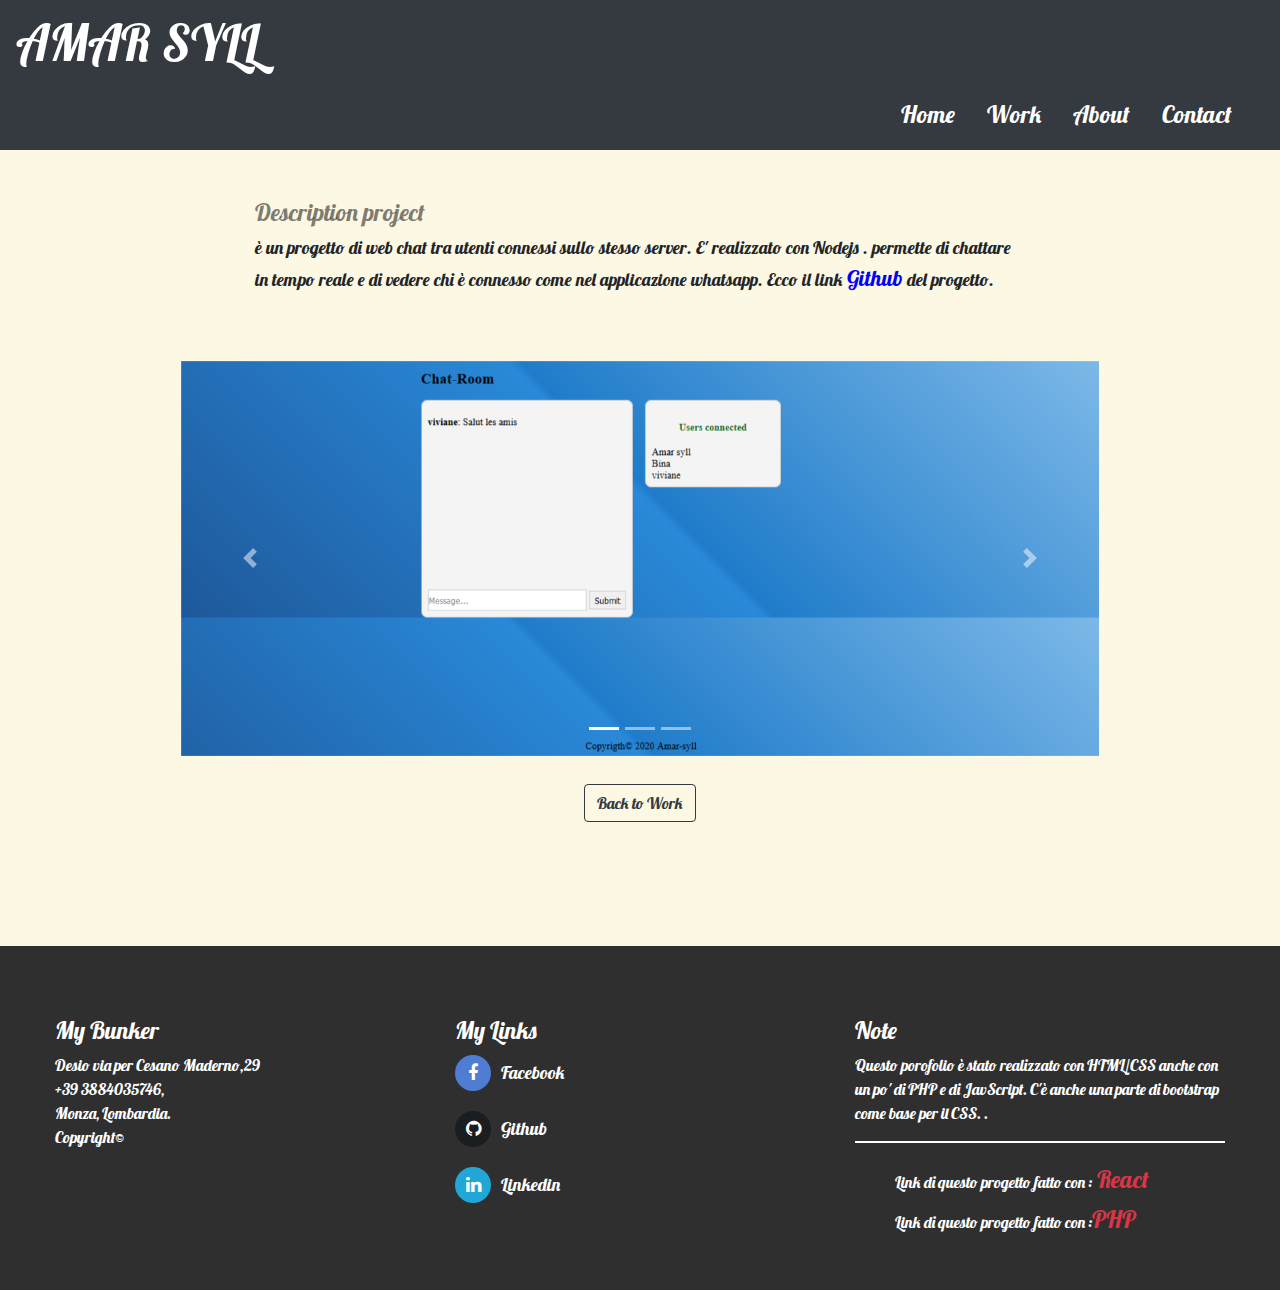
<file: components/nodejs.html>
<!doctype html>
<html lang="en">
<head>
    <meta charset="UTF-8">
    <meta content="width=device-width, user-scalable=no, initial-scale=1.0, maximum-scale=1.0, minimum-scale=1.0"
          name="viewport">
    <meta content="ie=edge" http-equiv="X-UA-Compatible">
    <link href="http://fonts.googleapis.com/css?family=Lobster" rel="stylesheet">
    <link href="https://stackpath.bootstrapcdn.com/bootstrap/4.4.1/css/bootstrap.min.css" rel="stylesheet">
    <link href="https://maxcdn.bootstrapcdn.com/font-awesome/4.7.0/css/font-awesome.min.css" rel="stylesheet">
    <link href="../assets/style/main.css" rel="stylesheet">
    <title>Nodejs</title>
</head>
<body>
<!--Header-->
<nav class="navbar bg-dark navbar-dark" id="navbar">
    <div>
        <h1><a class="navbar-brand amar" href="../index.html" style="">AMAR SYLL</a></h1>
    </div>
    <div class="collapse navbar-collapse d-flex justify-content-end mr-3" id="navbarNav">
        <h3 class=""><a class="nav-link" href="../index.html">Home</a></h3>
        <h3><a class="nav-link" href="../work.html">Work</a></h3>
        <h3><a class="nav-link" href="../about.html">About</a></h3>
        <h3><a class="nav-link" href="../contact.php">Contact</a></h3>
    </div>
</nav>
<!--end Header-->
<!--Body-->
<div class="container">
    <div class="row d-flex justify-content-center py-5">
        <div class="col-sm-8">
            <h4 class="text-black-50">Description project</h4>
            <article class="description">
                è un progetto di web chat tra utenti connessi sullo stesso server. E' realizzato con Nodejs .
                permette di chattare in tempo reale e di vedere chi è connesso come nel applicazione whatsapp.
                Ecco il link <a class="text-success-50"
                                href="https://codeload.github.com/Amar1921/amar-syll-nodejs/zip/master"
                                style="color: blue ;font-size: larger" target="_blank">Github</a> del progetto.
            </article>
        </div>
    </div>
    <div class="row m-3 d-flex justify-content-center">
        <!--Caroussel-->
        <div class="col-sm-10">
            <div class="carousel slide" data-ride="carousel" id="carouselExampleIndicators">
                <ol class="carousel-indicators">
                    <li class="active" data-slide-to="0" data-target="#carouselExampleIndicators"></li>
                    <li data-slide-to="1" data-target="#carouselExampleIndicators"></li>
                    <li data-slide-to="2" data-target="#carouselExampleIndicators"></li>
                </ol>
                <div class="carousel-inner">
                    <div class="carousel-item active">
                        <img alt="img1" class="d-block w-100 img-fluid" src="../assets/img/nodejs/nodejs-1.png">
                    </div>
                    <div class="carousel-item">
                        <img alt="img2" class="d-block w-100 img-fluid" src="../assets/img/nodejs/nodejs-2.png">
                    </div>
                    <div class="carousel-item">
                        <img alt="img3" class="d-block w-100 img-fluid" src="../assets/img/nodejs/nodejs-3.png">
                    </div>
                </div>
                <a class="carousel-control-prev" data-slide="prev" href="#carouselExampleIndicators" role="button">
                    <span aria-hidden="true" class="carousel-control-prev-icon"></span>
                    <span class="sr-only">Previous</span>
                </a>
                <a class="carousel-control-next" data-slide="next" href="#carouselExampleIndicators" role="button">
                    <span aria-hidden="true" class="carousel-control-next-icon"></span>
                    <span class="sr-only">Next</span>
                </a>
            </div>
        </div>
        <div class="col-sm-12 d-flex justify-content-center my-3 p-2">
            <a href="../work.html">
                <button class="btn btn-outline-dark">Back to Work</button>
            </a>
        </div>
    </div>
</div>
<!--end Body-->
<!--Footer-->
<div id="footer">
    <div class="container">
        <div class="row">
            <div class="col-lg-4">
                <h4>My Bunker</h4>
                <p>
                    Desio via per Cesano Maderno,29<br/>
                    +39 3884035746, <br/>
                    Monza, Lombardia. <br/>
                    Copyright&copy; <span id="date"></span>
                </p>
            </div><!-- /col-lg-4 -->

            <div class="col-lg-4">
                <h4>My Links</h4>
                <ul class="social">
                    <li><a href="https://www.facebook.com/Amar.syll/" style="color: white" target="_blank"><i
                            class="icon-facebook fa fa-facebook icon-social"></i>Facebook</a></li>
                    <li><a href="https://github.com/Amar1921" style="color: white" target="_blank"><i
                            class="icon-github fa fa-github icon-social"></i>Github</a>
                    </li>
                    <li><a href="https://www.linkedin.com/in/amar-syll-20b595198/" style="color: white" target="_blank"><i
                            class="icon-linkedin fa fa-linkedin icon-social"></i>Linkedin</a></li>
                </ul>
            </div><!-- /col-lg-4 -->
            <div class="col-lg-4">
                <h4>Note</h4>
                <p>Questo porofolio è stato realizzato con HTML/CSS anche con un po' di PHP e di JavScript. C'è anche
                    una parte di bootstrap come base per il CSS. .</p>
                <hr style="border: 1px solid white">
                <ul>
                    <li>Link di questo progetto fatto con :<a
                            href="https://codeload.github.com/Amar1921/portofolio_react/zip/master"> <span
                            class="text-danger">React</span></a></li>
                    <li>Link di questo progetto fatto con :<a
                            href="https://codeload.github.com/Amar1921/portofolio-php/zip/master"><span
                            class="text-danger">PHP</span></a></li>
                </ul>
            </div><!-- /col-lg-4 -->
        </div>

    </div>
</div>
<!--end Footer-->

<script src="https://code.jquery.com/jquery-3.5.1.slim.min.js"></script>
<script src="https://stackpath.bootstrapcdn.com/bootstrap/4.5.2/js/bootstrap.min.js"></script>
<script src="https://cdn.jsdelivr.net/npm/popper.js@1.16.1/dist/umd/popper.min.js"></script>
<script src="../script/index.js"></script>

</body>
</html>
</file>
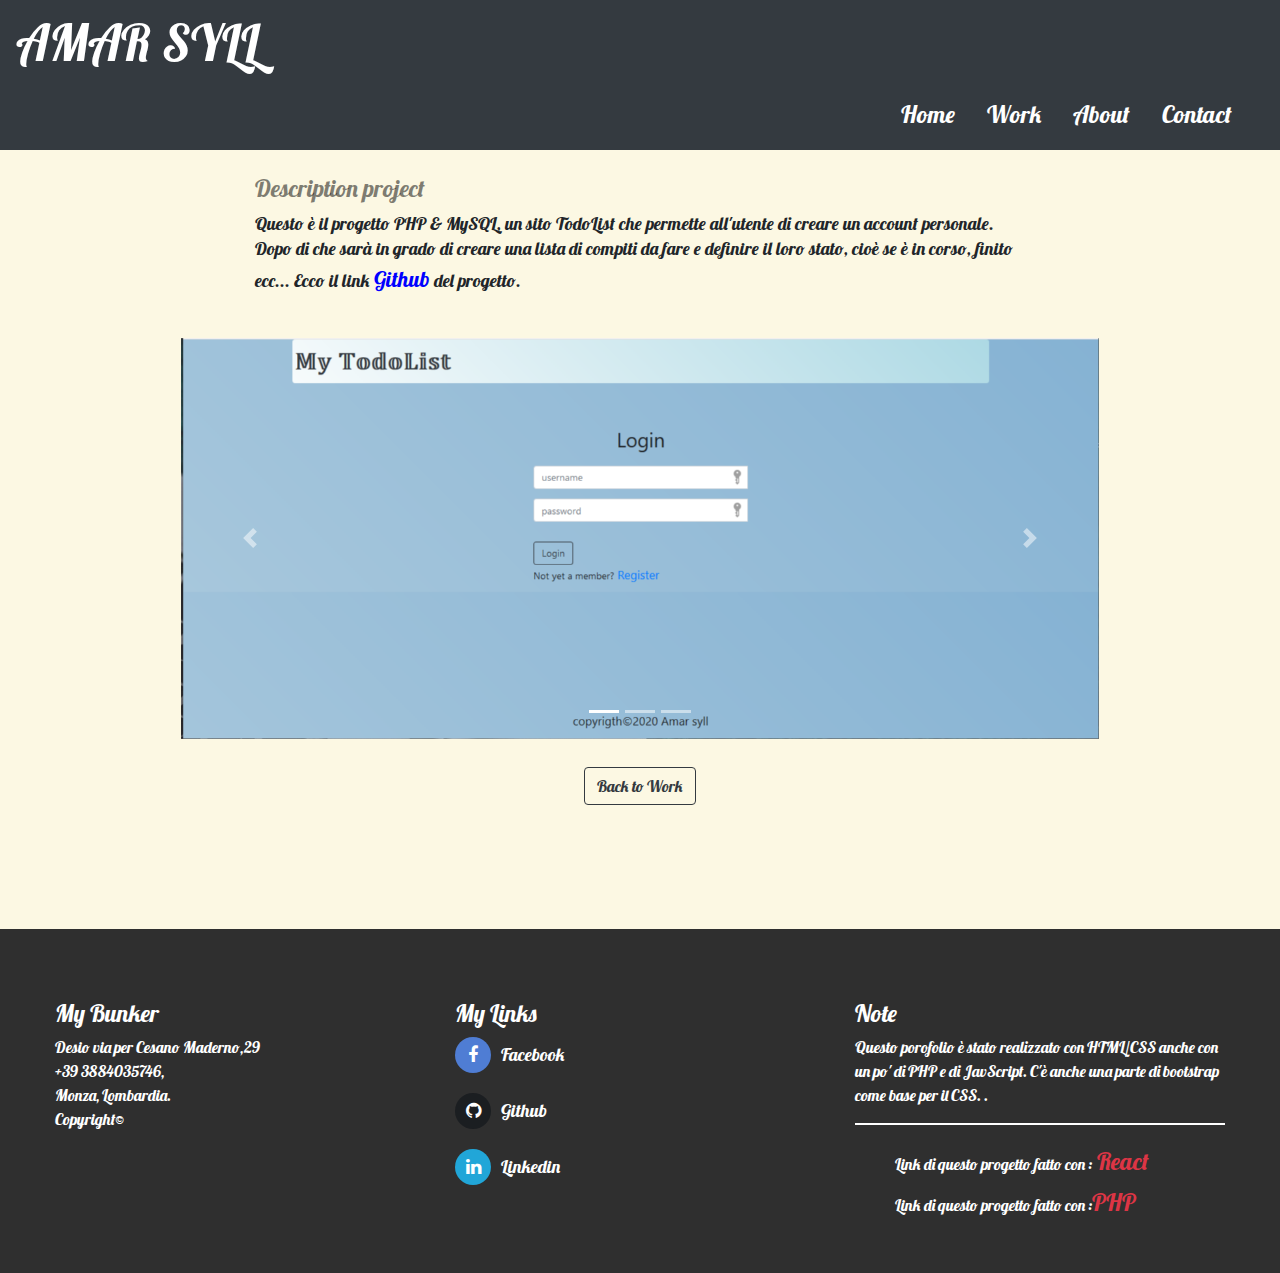
<file: components/phpmysql.html>
<!doctype html>
<html lang="en">
<head>
    <meta charset="UTF-8">
    <meta content="width=device-width, user-scalable=no, initial-scale=1.0, maximum-scale=1.0, minimum-scale=1.0"
          name="viewport">
    <meta content="ie=edge" http-equiv="X-UA-Compatible">
    <link href="http://fonts.googleapis.com/css?family=Lobster" rel="stylesheet">
    <link href="https://stackpath.bootstrapcdn.com/bootstrap/4.4.1/css/bootstrap.min.css" rel="stylesheet">
    <link href="https://maxcdn.bootstrapcdn.com/font-awesome/4.7.0/css/font-awesome.min.css" rel="stylesheet">
    <link href="../assets/style/main.css" rel="stylesheet">
    <title>PHP_MySQL</title>
</head>
<body>
<!--Header-->
<nav class="navbar bg-dark navbar-dark" id="navbar">
    <div>
        <h1><a class="navbar-brand amar" href="../index.html" style="">AMAR SYLL</a></h1>
    </div>
    <div class="collapse navbar-collapse d-flex justify-content-end mr-3" id="navbarNav">
        <h3 class=""><a class="nav-link" href="../index.html">Home</a></h3>
        <h3><a class="nav-link" href="../work.html">Work</a></h3>
        <h3><a class="nav-link" href="../about.html">About</a></h3>
        <h3><a class="nav-link" href="../contact.php">Contact</a></h3>
    </div>
</nav>
<!--end Header-->
<!--Body-->
<div class="container">
    <div class="row d-flex justify-content-center py-4">
        <div class="col-sm-8 ">
            <h4 class="text-black-50">Description project</h4>
            <article class="description">
                Questo è il progetto PHP & MySQL, un sito TodoList che permette all'utente di creare un account
                personale.
                Dopo di che sarà in grado di creare una lista di compiti da fare e definire il loro stato, cioè se è in
                corso,
                finito ecc...
                Ecco il link <a class="text-success-50"
                                href="https://codeload.github.com/Amar1921/amar-syll-php/zip/master"
                                style="color: blue ;font-size: larger" target="_blank">Github</a> del progetto.
            </article>

        </div>
    </div>
    <div class="row m-3 d-flex justify-content-center">
        <!--Caroussel-->
        <div class="col-sm-10">
            <div class="carousel slide" data-ride="carousel" id="carouselExampleIndicators">
                <ol class="carousel-indicators">
                    <li class="active" data-slide-to="0" data-target="#carouselExampleIndicators"></li>
                    <li data-slide-to="1" data-target="#carouselExampleIndicators"></li>
                    <li data-slide-to="2" data-target="#carouselExampleIndicators"></li>
                </ol>
                <div class="carousel-inner">
                    <div class="carousel-item active">
                        <img alt="img1" class="d-block w-100 img-fluid" src="../assets/img/php_mysql/php--1.png">
                    </div>
                    <div class="carousel-item">
                        <img alt="img2" class="d-block w-100 img-fluid" src="../assets/img/php_mysql/php-11.png">
                    </div>
                    <div class="carousel-item">
                        <img alt="img3" class="d-block w-100 img-fluid" src="../assets/img/php_mysql/php--5.png">
                    </div>
                </div>
                <a class="carousel-control-prev" data-slide="prev" href="#carouselExampleIndicators" role="button">
                    <span aria-hidden="true" class="carousel-control-prev-icon"></span>
                    <span class="sr-only">Previous</span>
                </a>
                <a class="carousel-control-next" data-slide="next" href="#carouselExampleIndicators" role="button">
                    <span aria-hidden="true" class="carousel-control-next-icon"></span>
                    <span class="sr-only">Next</span>
                </a>
            </div>
        </div>
        <div class="col-sm-12 d-flex justify-content-center my-3 p-2">
            <a href="../work.html">
                <button class="btn btn-outline-dark">Back to Work</button>
            </a>
        </div>
    </div>
</div>
<!--end Body-->
<!--Footer-->
<div id="footer">
    <div class="container">
        <div class="row">
            <div class="col-lg-4">
                <h4>My Bunker</h4>
                <p>
                    Desio via per Cesano Maderno,29<br/>
                    +39 3884035746, <br/>
                    Monza, Lombardia. <br/>
                    Copyright&copy; <span id="date"></span>
                </p>
            </div><!-- /col-lg-4 -->

            <div class="col-lg-4">
                <h4>My Links</h4>
                <ul class="social">
                    <li><a href="https://www.facebook.com/Amar.syll/" style="color: white" target="_blank"><i
                            class="icon-facebook fa fa-facebook icon-social"></i>Facebook</a></li>
                    <li><a href="https://github.com/Amar1921" style="color: white" target="_blank"><i
                            class="icon-github fa fa-github icon-social"></i>Github</a>
                    </li>
                    <li><a href="https://www.linkedin.com/in/amar-syll-20b595198/" style="color: white" target="_blank"><i
                            class="icon-linkedin fa fa-linkedin icon-social"></i>Linkedin</a></li>
                </ul>
            </div><!-- /col-lg-4 -->
            <div class="col-lg-4">
                <h4>Note</h4>
                <p>Questo porofolio è stato realizzato con HTML/CSS anche con un po' di PHP e di JavScript. C'è anche
                    una parte di bootstrap come base per il CSS. .</p>
                <hr style="border: 1px solid white">
                <ul>
                    <li>Link di questo progetto fatto con :<a
                            href="https://codeload.github.com/Amar1921/portofolio_react/zip/master"> <span
                            class="text-danger">React</span></a></li>
                    <li>Link di questo progetto fatto con :<a
                            href="https://codeload.github.com/Amar1921/portofolio-php/zip/master"><span
                            class="text-danger">PHP</span></a></li>
                </ul>
            </div><!-- /col-lg-4 -->
        </div>

    </div>
</div>
<!--end Footer-->

<script src="https://code.jquery.com/jquery-3.5.1.slim.min.js"></script>
<script src="https://stackpath.bootstrapcdn.com/bootstrap/4.5.2/js/bootstrap.min.js"></script>
<script src="https://cdn.jsdelivr.net/npm/popper.js@1.16.1/dist/umd/popper.min.js"></script>
<script src="../script/index.js"></script>

</body>
</html>
</file>
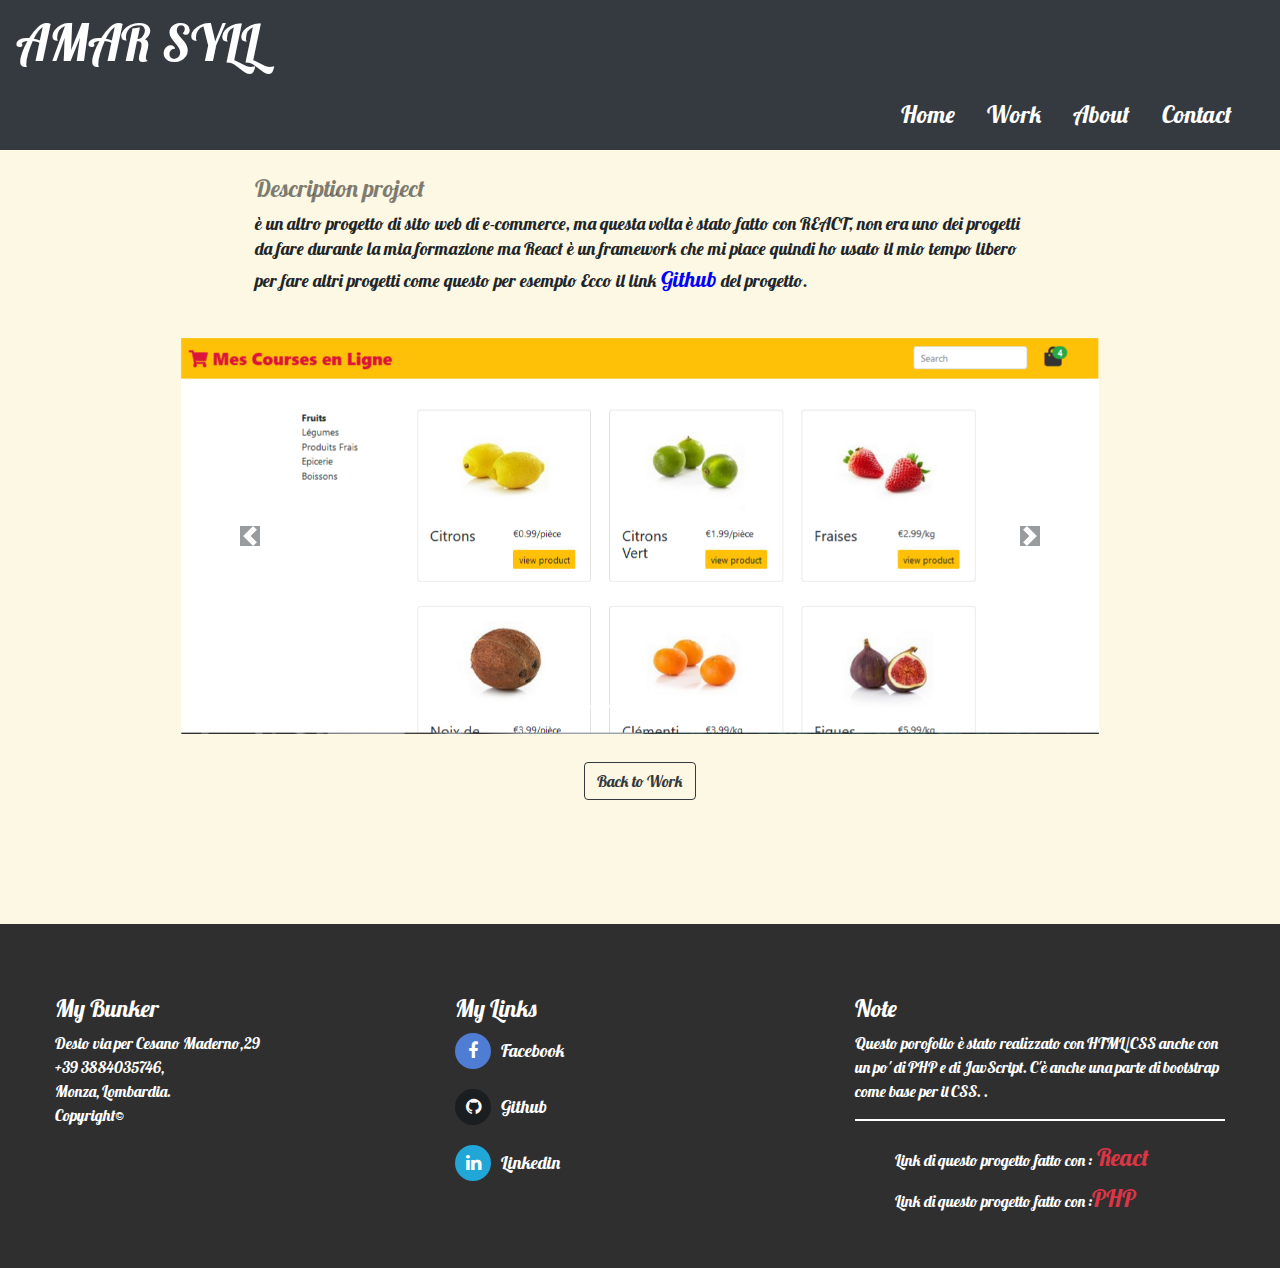
<file: components/react-2.html>
<!doctype html>
<html lang="en">
<head>
    <meta charset="UTF-8">
    <meta content="width=device-width, user-scalable=no, initial-scale=1.0, maximum-scale=1.0, minimum-scale=1.0"
          name="viewport">
    <meta content="ie=edge" http-equiv="X-UA-Compatible">
    <link href="http://fonts.googleapis.com/css?family=Lobster" rel="stylesheet">
    <link href="https://stackpath.bootstrapcdn.com/bootstrap/4.4.1/css/bootstrap.min.css" rel="stylesheet">
    <link href="https://maxcdn.bootstrapcdn.com/font-awesome/4.7.0/css/font-awesome.min.css" rel="stylesheet">
    <link href="../assets/style/main.css" rel="stylesheet">
    <title>React</title>
</head>
<body>
<!--Header-->
<nav class="navbar bg-dark navbar-dark" id="navbar">
    <div>
        <h1><a class="navbar-brand amar" href="../index.html" style="">AMAR SYLL</a></h1>
    </div>
    <div class="collapse navbar-collapse d-flex justify-content-end mr-3" id="navbarNav">
        <h3 class=""><a class="nav-link " href="../index.html">Home</a></h3>
        <h3><a class="nav-link" href="../work.html">Work</a></h3>
        <h3><a class="nav-link" href="../about.html">About</a></h3>
        <h3><a class="nav-link" href="../contact.php">Contact</a></h3>
    </div>
</nav>
<!--end Header-->
<!--Body-->
<div class="container">
    <div class="row d-flex justify-content-center py-4">
        <div class="col-sm-8 ">
            <h4 class="text-black-50">Description project</h4>
            <article class="description">
                è un altro progetto di sito web di e-commerce, ma questa volta è stato fatto con REACT,
                non era uno dei progetti da fare durante la mia formazione ma React è un framework che mi piace
                quindi ho usato il mio tempo libero per fare altri progetti come questo per esempio
                Ecco il link <a class="text-success-50"
                                href="https://codeload.github.com/Amar1921/e-commerce-react/zip/master"
                                style="color: blue ;font-size: larger"
                                target="_blank">Github</a> del progetto.
            </article>
        </div>
    </div>
    <div class="row m-3 d-flex justify-content-center">
        <!--Caroussel-->
        <div class="col-sm-10">
            <div class="carousel slide" data-ride="carousel" id="carouselExampleIndicators">
                <ol class="carousel-indicators">
                    <li class="active" data-slide-to="0" data-target="#carouselExampleIndicators"></li>
                    <li data-slide-to="1" data-target="#carouselExampleIndicators"></li>
                    <li data-slide-to="2" data-target="#carouselExampleIndicators"></li>
                </ol>
                <div class="carousel-inner">
                    <div class="carousel-item active">
                        <img alt="img1" class="d-block w-100 img-fluid" src="../assets/img/reactjs/react01.png">
                    </div>
                    <div class="carousel-item">
                        <img alt="img2" class="d-block w-100 img-fluid" src="../assets/img/reactjs/react02.png">
                    </div>
                    <div class="carousel-item">
                        <img alt="img3" class="d-block w-100 img-fluid" src="../assets/img/reactjs/react03.png">
                    </div>
                </div>
                <a class="carousel-control-prev" data-slide="prev" href="#carouselExampleIndicators" role="button">
                    <span aria-hidden="true" class="carousel-control-prev-icon bg-dark "></span>
                    <span class="sr-only ">Previous</span>
                </a>
                <a class="carousel-control-next " data-slide="next" href="#carouselExampleIndicators" role="button">
                    <span aria-hidden="true" class="carousel-control-next-icon bg-dark"></span>
                    <span class="sr-only ">Next</span>
                </a>
            </div>
        </div>
        <div class="col-sm-12 d-flex justify-content-center my-3 p-2">
            <a href="../work.html">
                <button class="btn btn-outline-dark">Back to Work</button>
            </a>
        </div>
    </div>
</div>
<!--end Body-->
<!--Footer-->
<div id="footer">
    <div class="container">
        <div class="row">
            <div class="col-lg-4">
                <h4>My Bunker</h4>
                <p>
                    Desio via per Cesano Maderno,29<br/>
                    +39 3884035746, <br/>
                    Monza, Lombardia. <br/>
                    Copyright&copy; <span id="date"></span>
                </p>
            </div><!-- /col-lg-4 -->

            <div class="col-lg-4">
                <h4>My Links</h4>
                <ul class="social">
                    <li><a href="https://www.facebook.com/Amar.syll/" style="color: white" target="_blank"><i
                            class="icon-facebook fa fa-facebook icon-social"></i>Facebook</a></li>
                    <li><a href="https://github.com/Amar1921" style="color: white" target="_blank"><i
                            class="icon-github fa fa-github icon-social"></i>Github</a>
                    </li>
                    <li><a href="https://www.linkedin.com/in/amar-syll-20b595198/" style="color: white" target="_blank"><i
                            class="icon-linkedin fa fa-linkedin icon-social"></i>Linkedin</a></li>
                </ul>
            </div><!-- /col-lg-4 -->
            <div class="col-lg-4">
                <h4>Note</h4>
                <p>Questo porofolio è stato realizzato con HTML/CSS anche con un po' di PHP e di JavScript. C'è anche
                    una parte di bootstrap come base per il CSS. .</p>
                <hr style="border: 1px solid white">
                <ul>
                    <li>Link di questo progetto fatto con :<a
                            href="https://codeload.github.com/Amar1921/portofolio_react/zip/master"> <span
                            class="text-danger">React</span></a></li>
                    <li>Link di questo progetto fatto con :<a
                            href="https://codeload.github.com/Amar1921/portofolio-php/zip/master"><span
                            class="text-danger">PHP</span></a></li>
                </ul>
            </div><!-- /col-lg-4 -->
        </div>

    </div>
</div>
<!--end Footer-->

<script src="https://code.jquery.com/jquery-3.5.1.slim.min.js"></script>
<script src="https://stackpath.bootstrapcdn.com/bootstrap/4.5.2/js/bootstrap.min.js"></script>
<script src="https://cdn.jsdelivr.net/npm/popper.js@1.16.1/dist/umd/popper.min.js"></script>
<script src="../script/index.js"></script>

</body>
</html>
</file>
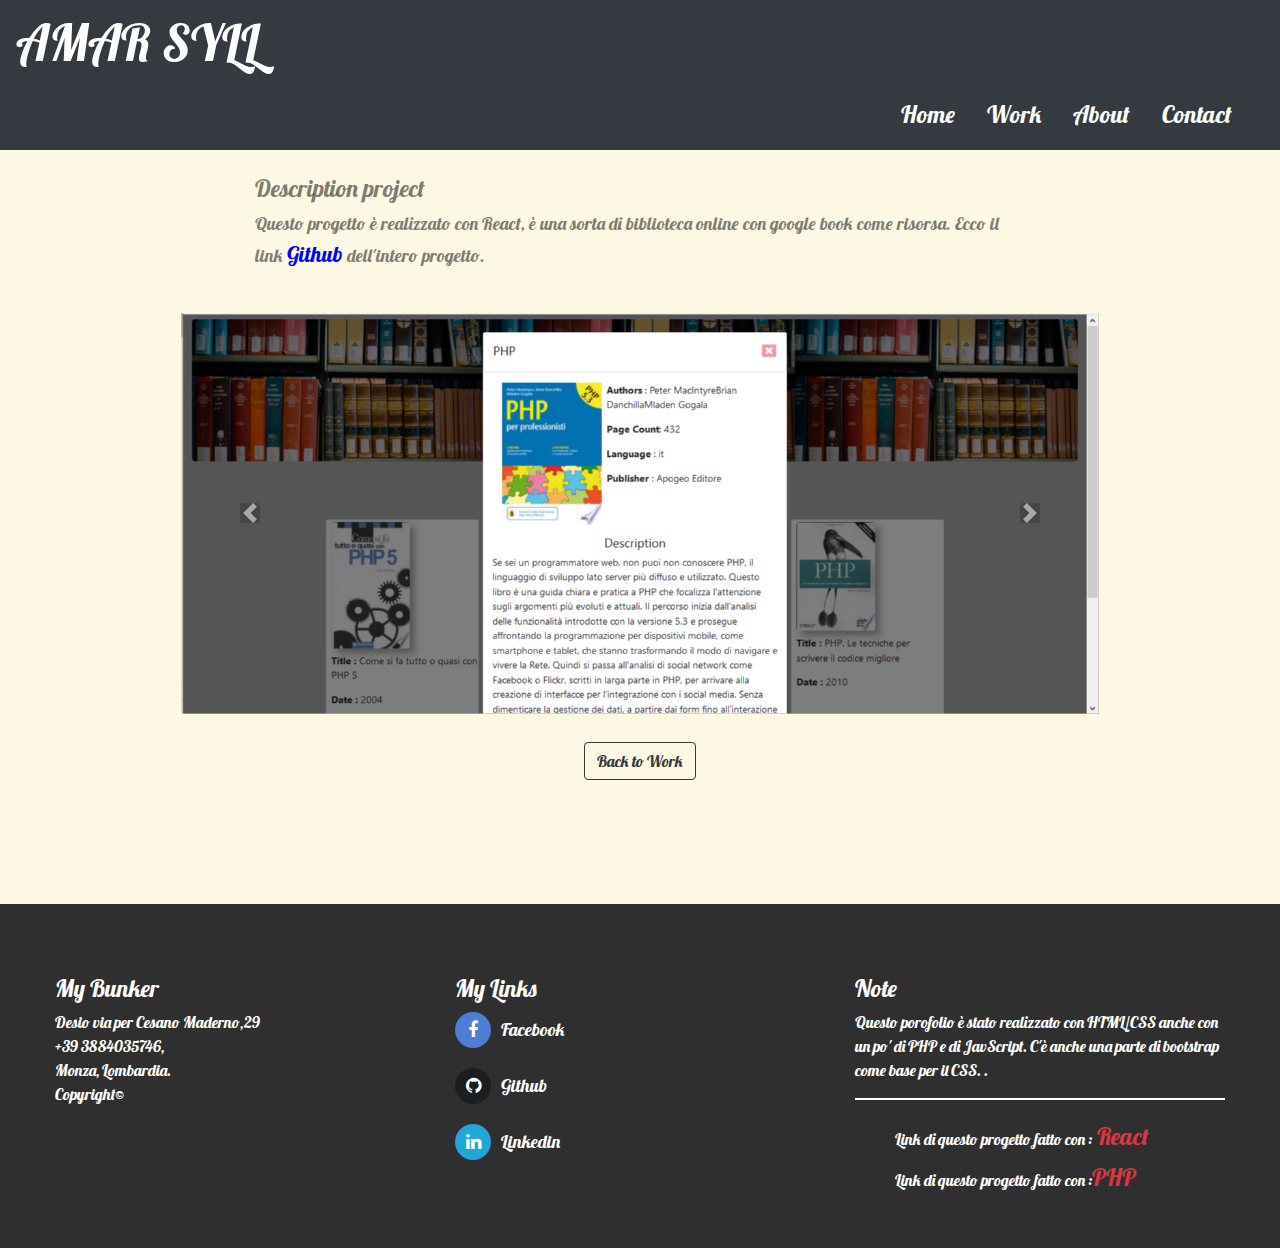
<file: components/reactjs.html>
<!doctype html>
<html lang="en">
<head>
    <meta charset="UTF-8">
    <meta content="width=device-width, user-scalable=no, initial-scale=1.0, maximum-scale=1.0, minimum-scale=1.0"
          name="viewport">
    <meta content="ie=edge" http-equiv="X-UA-Compatible">
    <link href="http://fonts.googleapis.com/css?family=Lobster" rel="stylesheet">
    <link href="https://stackpath.bootstrapcdn.com/bootstrap/4.4.1/css/bootstrap.min.css" rel="stylesheet">
    <link href="https://maxcdn.bootstrapcdn.com/font-awesome/4.7.0/css/font-awesome.min.css" rel="stylesheet">
    <link href="../assets/style/main.css" rel="stylesheet">
    <title>React</title>
</head>
<body>
<!--Header-->
<nav class="navbar bg-dark navbar-dark" id="navbar">
    <div>
        <h1><a class="navbar-brand amar" href="../index.html" style="">AMAR SYLL</a></h1>
    </div>
    <div class="collapse navbar-collapse d-flex justify-content-end mr-3" id="navbarNav">
        <h3 class=""><a class="nav-link " href="../index.html">Home</a></h3>
        <h3><a class="nav-link" href="../work.html">Work</a></h3>
        <h3><a class="nav-link" href="../about.html">About</a></h3>
        <h3><a class="nav-link" href="../contact.php">Contact</a></h3>
    </div>
</nav>
<!--end Header-->
<!--Body-->
<div class="container">
    <div class="row d-flex justify-content-center py-4">
        <div class="col-sm-8 text-black-50">
            <h4>Description project</h4>
            <article class="description">
                Questo progetto è realizzato con React, è una sorta di biblioteca online con google book come risorsa.
                Ecco il link <a class="text-success-50"
                                href="https://codeload.github.com/Amar1921/amar-syll-react/zip/master?token=ANY7SAXOKHPIA7FYBN2BVQ27HAKL4"
                                style="color: blue ;font-size: larger" target="_blank">Github</a> dell'intero progetto.
            </article>
        </div>
    </div>
    <div class="row m-3 d-flex justify-content-center">
        <!--Caroussel-->
        <div class="col-sm-10">
            <div class="carousel slide" data-ride="carousel" id="carouselExampleIndicators">
                <ol class="carousel-indicators">
                    <li class="active" data-slide-to="0" data-target="#carouselExampleIndicators"></li>
                    <li data-slide-to="1" data-target="#carouselExampleIndicators"></li>
                    <li data-slide-to="2" data-target="#carouselExampleIndicators"></li>
                </ol>
                <div class="carousel-inner">
                    <div class="carousel-item active">
                        <img alt="img1" class="d-block w-100 img-fluid" src="../assets/img/reactjs/react-10.png">
                    </div>
                    <div class="carousel-item">
                        <img alt="img2" class="d-block w-100 img-fluid" src="../assets/img/reactjs/react--2.png">
                    </div>
                    <div class="carousel-item">
                        <img alt="img2" class="d-block w-100 img-fluid" src="../assets/img/reactjs/react--4.png">
                    </div>
                </div>
                <a class="carousel-control-prev" data-slide="prev" href="#carouselExampleIndicators" role="button">
                    <span aria-hidden="true" class="carousel-control-prev-icon bg-dark"></span>
                    <span class="sr-only">Previous</span>
                </a>
                <a class="carousel-control-next" data-slide="next" href="#carouselExampleIndicators" role="button">
                    <span aria-hidden="true" class="carousel-control-next-icon  bg-dark"></span>
                    <span class="sr-only">Next</span>
                </a>
            </div>
        </div>
        <div class="col-sm-12 d-flex justify-content-center my-3 p-2">
            <a href="../work.html">
                <button class="btn btn-outline-dark">Back to Work</button>
            </a>
        </div>
    </div>
</div>
<!--end Body-->
<!--Footer-->
<!--Footer-->
<div id="footer">
    <div class="container">
        <div class="row">
            <div class="col-lg-4">
                <h4>My Bunker</h4>
                <p>
                    Desio via per Cesano Maderno,29<br/>
                    +39 3884035746, <br/>
                    Monza, Lombardia. <br/>
                    Copyright&copy; <span id="date"></span>
                </p>
            </div><!-- /col-lg-4 -->

            <div class="col-lg-4">
                <h4>My Links</h4>
                <ul class="social">
                    <li><a href="https://www.facebook.com/Amar.syll/" style="color: white" target="_blank"><i
                            class="icon-facebook fa fa-facebook icon-social"></i>Facebook</a></li>
                    <li><a href="https://github.com/Amar1921" style="color: white" target="_blank"><i
                            class="icon-github fa fa-github icon-social"></i>Github</a>
                    </li>
                    <li><a href="https://www.linkedin.com/in/amar-syll-20b595198/" style="color: white" target="_blank"><i
                            class="icon-linkedin fa fa-linkedin icon-social"></i>Linkedin</a></li>
                </ul>
            </div><!-- /col-lg-4 -->
            <div class="col-lg-4">
                <h4>Note</h4>
                <p>Questo porofolio è stato realizzato con HTML/CSS anche con un po' di PHP e di JavScript. C'è anche
                    una parte di bootstrap come base per il CSS. .</p>
                <hr style="border: 1px solid white">
                <ul>
                    <li>Link di questo progetto fatto con :<a
                            href="https://codeload.github.com/Amar1921/portofolio_react/zip/master"> <span
                            class="text-danger">React</span></a></li>
                    <li>Link di questo progetto fatto con :<a
                            href="https://codeload.github.com/Amar1921/portofolio-php/zip/master"><span
                            class="text-danger">PHP</span></a></li>
                </ul>
            </div><!-- /col-lg-4 -->
        </div>

    </div>
</div>
<!--end Footer-->

<script src="https://code.jquery.com/jquery-3.5.1.slim.min.js"></script>
<script src="https://stackpath.bootstrapcdn.com/bootstrap/4.5.2/js/bootstrap.min.js"></script>
<script src="https://cdn.jsdelivr.net/npm/popper.js@1.16.1/dist/umd/popper.min.js"></script>
<script src="../script/index.js"></script>

</body>
</html>
</file>
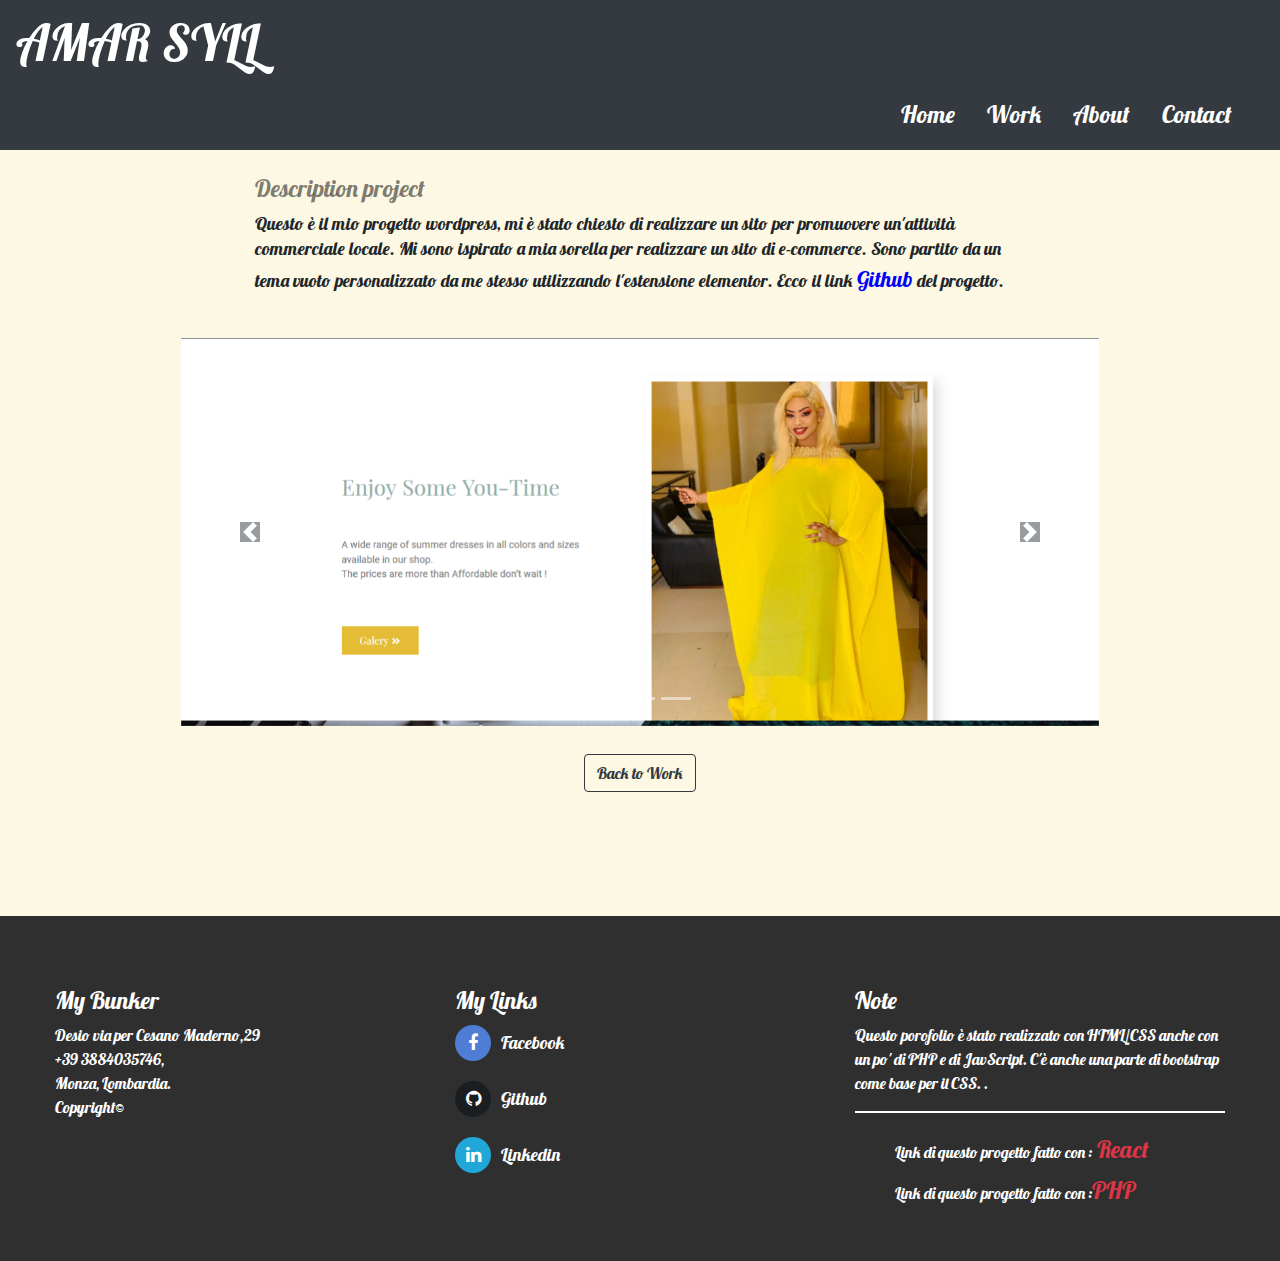
<file: components/wordpress.html>
<!doctype html>
<html lang="en">
<head>
    <meta charset="UTF-8">
    <meta content="width=device-width, user-scalable=no, initial-scale=1.0, maximum-scale=1.0, minimum-scale=1.0"
          name="viewport">
    <meta content="ie=edge" http-equiv="X-UA-Compatible">
    <link href="http://fonts.googleapis.com/css?family=Lobster" rel="stylesheet">
    <link href="https://stackpath.bootstrapcdn.com/bootstrap/4.4.1/css/bootstrap.min.css" rel="stylesheet">
    <link href="https://maxcdn.bootstrapcdn.com/font-awesome/4.7.0/css/font-awesome.min.css" rel="stylesheet">
    <link href="../assets/style/main.css" rel="stylesheet">
    <title>Wordpress</title>
</head>
<body>
<!--Header-->
<nav class="navbar bg-dark navbar-dark" id="navbar">
    <div>
        <h1><a class="navbar-brand amar" href="../index.html" style="">AMAR SYLL</a></h1>
    </div>
    <div class="collapse navbar-collapse d-flex justify-content-end mr-3" id="navbarNav">
        <h3 class=""><a class="nav-link" href="../index.html">Home</a></h3>
        <h3><a class="nav-link" href="../work.html">Work</a></h3>
        <h3><a class="nav-link" href="../about.html">About</a></h3>
        <h3><a class="nav-link" href="../contact.php">Contact</a></h3>
    </div>
</nav>
<!--end Header-->
<!--Body-->
<div class="container">
    <div class="row d-flex justify-content-center py-4">
        <div class="col-8 ">
            <h4 class="text-black-50">Description project</h4>
            <article class="description">
                Questo è il mio progetto wordpress, mi è stato chiesto di realizzare un sito per promuovere un'attività
                commerciale locale.
                Mi sono ispirato a mia sorella per realizzare un sito di e-commerce.
                Sono partito da un tema vuoto personalizzato da me stesso utilizzando l'estensione elementor.
                Ecco il link <a
                    class="text-success-50"
                    href="https://codeload.github.com/Amar1921/amar-syll-wordpress-1/zip/master?token=ANY7SASULKTTLWCTWRN5XR27HBMU6"
                    style="color: blue ;font-size: larger" target="_blank">Github</a> del
                progetto.
            </article>
        </div>
    </div>
    <div class="row m-3 d-flex justify-content-center">
        <!--Caroussel-->
        <div class="col-sm-10">
            <div class="carousel slide" data-ride="carousel" id="carouselExampleIndicators">
                <ol class="carousel-indicators">
                    <li class="active" data-slide-to="0" data-target="#carouselExampleIndicators"></li>
                    <li data-slide-to="1" data-target="#carouselExampleIndicators"></li>
                    <li data-slide-to="2" data-target="#carouselExampleIndicators"></li>
                </ol>
                <div class="carousel-inner">
                    <div class="carousel-item active">
                        <img alt="img1" class="d-block w-100 img-fluid" src="../assets/img/wordpress/wordpress-2.png">
                    </div>
                    <div class="carousel-item">
                        <img alt="img2" class="d-block w-100 img-fluid" src="../assets/img/wordpress/wordpress-5.png">
                    </div>
                    <div class="carousel-item">
                        <img alt="img3" class="d-block w-100 img-fluid" src="../assets/img/wordpress/wordpress-3.png">
                    </div>
                </div>
                <a class="carousel-control-prev" data-slide="prev" href="#carouselExampleIndicators" role="button">
                    <span aria-hidden="true" class="carousel-control-prev-icon bg-dark"></span>
                    <span class="sr-only">Previous</span>
                </a>
                <a class="carousel-control-next" data-slide="next" href="#carouselExampleIndicators" role="button">
                    <span aria-hidden="true" class="carousel-control-next-icon bg-dark"></span>
                    <span class="sr-only">Next</span>
                </a>
            </div>
        </div>
        <div class="col-sm-12 d-flex justify-content-center my-3 p-2">
            <a href="../work.html">
                <button class="btn btn-outline-dark">Back to Work</button>
            </a>
        </div>
    </div>
</div>
<!--end Body-->
<!--Footer-->
<div id="footer">
    <div class="container">
        <div class="row">
            <div class="col-lg-4">
                <h4>My Bunker</h4>
                <p>
                    Desio via per Cesano Maderno,29<br/>
                    +39 3884035746, <br/>
                    Monza, Lombardia. <br/>
                    Copyright&copy; <span id="date"></span>
                </p>
            </div><!-- /col-lg-4 -->

            <div class="col-lg-4">
                <h4>My Links</h4>
                <ul class="social">
                    <li><a href="https://www.facebook.com/Amar.syll/" style="color: white" target="_blank"><i
                            class="icon-facebook fa fa-facebook icon-social"></i>Facebook</a></li>
                    <li><a href="https://github.com/Amar1921" style="color: white" target="_blank"><i
                            class="icon-github fa fa-github icon-social"></i>Github</a>
                    </li>
                    <li><a href="https://www.linkedin.com/in/amar-syll-20b595198/" style="color: white" target="_blank"><i
                            class="icon-linkedin fa fa-linkedin icon-social"></i>Linkedin</a></li>
                </ul>
            </div><!-- /col-lg-4 -->
            <div class="col-lg-4">
                <h4>Note</h4>
                <p>Questo porofolio è stato realizzato con HTML/CSS anche con un po' di PHP e di JavScript. C'è anche
                    una parte di bootstrap come base per il CSS. .</p>
                <hr style="border: 1px solid white">
                <ul>
                    <li>Link di questo progetto fatto con :<a
                            href="https://codeload.github.com/Amar1921/portofolio_react/zip/master"> <span
                            class="text-danger">React</span></a></li>
                    <li>Link di questo progetto fatto con :<a
                            href="https://codeload.github.com/Amar1921/portofolio-php/zip/master"><span
                            class="text-danger">PHP</span></a></li>
                </ul>
            </div><!-- /col-lg-4 -->
        </div>

    </div>
</div>
<!--end Footer-->

<script src="https://code.jquery.com/jquery-3.5.1.slim.min.js"></script>
<script src="https://stackpath.bootstrapcdn.com/bootstrap/4.5.2/js/bootstrap.min.js"></script>
<script src="https://cdn.jsdelivr.net/npm/popper.js@1.16.1/dist/umd/popper.min.js"></script>
<script src="../script/index.js"></script>

</body>
</html>
</file>
<file: assets/style/main.css>
@import url(http://fonts.googleapis.com/css?family=Open+Sans:400,300,700);


body, html {
    height: 100%;
    background-color: #fcf8e3;
    font-family: 'Lobster', 'Montserrat', sans-serif;
}

#navbar {
    margin-top: 0;
    height: 150px;
}

article > a {
    color: blue;
}

.aboutMe {
    font-family: 'Lobster', 'Montserrat', sans-serif;
    line-height: 40px;
    text-align: justify-all;
    color: black;
    font-size: 20px;
}

.description {
    font-family: 'Lobster', 'Montserrat', sans-serif;
    font-size: large;
    line-height: 25px;
}

.amar {
    font-family: 'Lobster', 'Montserrat', sans-serif;
    font-size: 50px;
    color: aqua
}

@-webkit-keyframes anim-shadow {
    to {
        box-shadow: 0 0 80px 30px;
        opacity: 0;
    }
}

@keyframes anim-shadow {
    to {
        box-shadow: 0 0 80px 30px;
        opacity: 0;
    }
}

textarea {
    outline: none;
    border-radius: 10px;
    min-width: 300px;
}

input::-webkit-input-placeholder {
    color: #999999;
}

input:-moz-placeholder {
    color: #999999;
}

input::-moz-placeholder {
    color: #999999;
}

input:-ms-input-placeholder {
    color: #999999;
}

textarea::-webkit-input-placeholder {
    color: #999999;
}

textarea:-moz-placeholder {
    color: #999999;
}

textarea::-moz-placeholder {
    color: #999999;
}

textarea:-ms-input-placeholder {
    color: #999999;
}

.am:hover {
    font-size: 50px;
    background-color: #95999c;
    border-radius: 10px;
}

.img-amar {
    width: 200px;
    height: 150px;
    border-radius: 25px;
    -webkit-box-shadow: 26px -8px 81px -6px rgba(112, 108, 112, 1);
    -moz-box-shadow: 26px -8px 81px -6px rgba(112, 108, 112, 1);
    box-shadow: 26px -8px 81px -6px rgba(112, 108, 112, 1);
}

.menu {
    background-color: black;
    border-radius: 10px;
}

#footer {
    background-color: #2f2f2f;
    padding-top: 70px;
    padding-bottom: 50px;
    color: white;
    margin-top: 100px;
    height: max-content;
}

.image {
    width: 250px;
    height: 250px;
    transition: all 0.4s;
    border-bottom: solid;
}

/*a {*/
/*    color: white;*/
/*}*/

ul.social {
    list-style-type: none;
    margin: 10px 0 0;
    padding: 0;

}

h3 > a {
    color: white;
}

ul.social > li {
    margin: 0 0 20px;
}

ul.social > li > a {
    display: block;
    font-size: 18px;
}

ul.social > li > a i {
    margin-right: 10px;

}

.icon-social {
    border: 0;
    color: #fff;
    border-radius: 100%;
    display: inline-block !important;
    width: 36px;
    height: 36px;
    line-height: 36px;
    text-align: center;
    padding: 0;
}

.icon-social.icon-facebook {
    background: #4f7dd4;
}

.icon-social.icon-facebook:hover {
    background: #789bde;
}

.icon-social.icon-twitter {
    background: #5bceff;
}

.icon-social.icon-twitter:hover {
    background: #8eddff;
}

.icon-social.icon-linkedin {
    background: #21a6d8;
}

.icon-social.icon-linkedin:hover {
    background: #49b9e3;
}

.icon-social.icon-github {
    background: #1b1e21;
}

.icon-social.icon-github:hover {
    background: #1d2124;
}

.icon-social:hover {
    color: #fff;
}


/*---------------------------------------------*/
a {

    font-size: 24px;
    line-height: 1.7;
    color: #666666;
    margin: 0;
    transition: all 0.4s;
    -webkit-transition: all 0.4s;
    -o-transition: all 0.4s;
    -moz-transition: all 0.4s;
}

a:focus {
    outline: none !important;
}

a:hover {
    text-decoration: none;
}


ul, li {
    margin: 0;
    list-style-type: none;
    /*color: white;*/
}


/*---------------------------------------------*/
.menu {
    background-color: black;
    border-radius: 10px;
}

input {
    outline: none;
    border: none;
}

input[type="number"] {
    -moz-appearance: textfield;
    appearance: none;
    -webkit-appearance: none;
}

input[type="number"]::-webkit-outer-spin-button,
input[type="number"]::-webkit-inner-spin-button {
    -webkit-appearance: none;
}

textarea {
    outline: none;
    border: none;
}

textarea:focus, input:focus {
    border-color: transparent !important;
}

input::-webkit-input-placeholder {
    color: #bdbdd3;
}

input:-moz-placeholder {
    color: #bdbdd3;
}

input::-moz-placeholder {
    color: #bdbdd3;
}

input:-ms-input-placeholder {
    color: #bdbdd3;
}

textarea::-webkit-input-placeholder {
    color: #bdbdd3;
}

textarea:-moz-placeholder {
    color: #bdbdd3;
}

textarea::-moz-placeholder {
    color: #bdbdd3;
}

textarea:-ms-input-placeholder {
    color: #bdbdd3;
}

/*---------------------------------------------*/
button {
    outline: none !important;
    border: none;
    background: transparent;
}

button:hover {
    cursor: pointer;
}

iframe {
    border: none !important;
}


/*---------------------------------------------*/
.container {
    max-width: 1200px;
}


/*//////////////////////////////////////////////////////////////////
[ Contact ]*/

.container-contact100 {
    width: 100%;
    min-height: 100vh;
    display: -webkit-box;
    display: -webkit-flex;
    display: -moz-box;
    display: -ms-flexbox;
    display: flex;
    flex-wrap: wrap;
    justify-content: center;
    align-items: center;
    padding: 15px;
    position: relative;
}

.wrap-contact100 {
    width: 550px;
    background: transparent;
    padding: 50px 0 160px 0;
}


/*==================================================================
[ Form ]*/

.contact100-form {
    width: 100%;
}

.contact100-form-title {
    display: block;
    font-family: 'Lobster', 'sans-serif';
    font-size: 30px;
    color: #403866;
    line-height: 1.2;
    text-transform: uppercase;
    text-align: center;
    padding-bottom: 49px;
}

/*------------------------------------------------------------------
[ Input ]*/

.wrap-input100 {
    width: 100%;
    background-color: #fff;
    border-radius: 31px;
    margin-bottom: 16px;
    position: relative;
    z-index: 1;
}

.input100 {
    position: relative;
    display: block;
    width: 100%;
    background: #fff;
    border-radius: 31px;
    font-family: Ubuntu-Bold sans-serif;
    font-size: 18px;
    color: #8f8fa1;
    line-height: 1.2;
}


/*---------------------------------------------*/
input.input100 {
    height: 62px;
    padding: 0 35px 0 35px;
}


textarea.input100 {
    min-height: 169px;
    padding: 19px 35px 0 35px;
}

/*------------------------------------------------------------------
[ Focus Input ]*/

.focus-input100 {
    display: block;
    position: absolute;
    z-index: -1;
    width: 100%;
    height: 100%;
    top: 0;
    left: 50%;
    -webkit-transform: translateX(-50%);
    -moz-transform: translateX(-50%);
    -ms-transform: translateX(-50%);
    -o-transform: translateX(-50%);
    transform: translateX(-50%);
    border-radius: 31px;
    background-color: #fff;
    pointer-events: none;

    -webkit-transition: all 0.4s;
    -o-transition: all 0.4s;
    -moz-transition: all 0.4s;
    transition: all 0.4s;
}

.input100:focus + .focus-input100 {
    width: calc(100% + 20px);
}

/*------------------------------------------------------------------
[ Button ]*/
.container-contact100-form-btn {
    display: -webkit-box;
    display: -webkit-flex;
    display: -moz-box;
    display: -ms-flexbox;
    display: flex;
    flex-wrap: wrap;
    justify-content: center;
    padding-top: 10px;
}

.contact100-form-btn {
    display: -webkit-box;
    display: -webkit-flex;
    display: -moz-box;
    display: -ms-flexbox;
    display: flex;
    justify-content: center;
    align-items: center;
    padding: 0 20px;
    min-width: 150px;
    height: 62px;
    background-color: transparent;
    border-radius: 31px;

    font-family: 'lobster', 'sans-serif';
    font-size: 16px;
    color: #fff;
    line-height: 1.2;
    text-transform: uppercase;

    -webkit-transition: all 0.4s;
    -o-transition: all 0.4s;
    -moz-transition: all 0.4s;
    transition: all 0.4s;
    position: relative;
    z-index: 1;
}

.contact100-form-btn::before {
    content: "";
    display: block;
    position: absolute;
    z-index: -1;
    width: 100%;
    height: 100%;
    top: 0;
    left: 50%;
    -webkit-transform: translateX(-50%);
    -moz-transform: translateX(-50%);
    -ms-transform: translateX(-50%);
    -o-transform: translateX(-50%);
    transform: translateX(-50%);
    border-radius: 31px;
    background: #2f2f2f;
    pointer-events: none;

    -webkit-transition: all 0.4s;
    -o-transition: all 0.4s;
    -moz-transition: all 0.4s;
    transition: all 0.4s;
}

.contact100-form-btn:hover:before {
    background-color: #403866;
    width: calc(100% + 20px);
}


/*------------------------------------------------------------------
[ Alert validate ]*/

.validate-input {
    position: relative;
}

.alert-validate::before {
    content: attr(data-validate);
    position: absolute;
    z-index: 1000;
    max-width: 70%;
    background-color: #fff;
    border: 1px solid #c80000;
    border-radius: 14px;
    padding: 4px 25px 4px 10px;
    top: 50%;
    -webkit-transform: translateY(-50%);
    -moz-transform: translateY(-50%);
    -ms-transform: translateY(-50%);
    -o-transform: translateY(-50%);
    transform: translateY(-50%);
    right: 10px;
    pointer-events: none;

    font-family: Ubuntu-Bold sans-serif;
    color: #c80000;
    font-size: 13px;
    line-height: 1.4;
    text-align: left;

    visibility: hidden;
    opacity: 0;

    -webkit-transition: opacity 0.4s;
    -o-transition: opacity 0.4s;
    -moz-transition: opacity 0.4s;
    transition: opacity 0.4s;
}

.alert-validate::after {
    content: "\f06a";
    font-family: FontAwesome sans-serif;
    display: block;
    position: absolute;
    z-index: 1100;
    color: #c80000;
    font-size: 16px;
    top: 50%;
    -webkit-transform: translateY(-50%);
    -moz-transform: translateY(-50%);
    -ms-transform: translateY(-50%);
    -o-transform: translateY(-50%);
    transform: translateY(-50%);
    right: 16px;
}

.alert-validate:hover:before {
    visibility: visible;
    opacity: 1;
}

@media (max-width: 992px) {
    .alert-validate::before {
        visibility: visible;
        opacity: 1;
    }
}

/**/
</file>
<file: assets/style/style.css>
/*
Define this in your CSS
.easeAnimation = Replace it by the name you want to give your animation
.easeAnimObj = Assign this class to elements to which you intend to apply the animation
*/

.easeAnimObj {
    position: relative;
    color: darkblue;
    font-size: 40px;
    /* Chrome, Safari*/
    -webkit-animation-name: easeAnimation;
    -webkit-animation-duration: 5s;
    -webkit-animation-timing-function: ease;
    -webkit-animation-delay: 2s;
    -webkit-animation-iteration-count: infinite;
    -webkit-animation-direction: alternate;
    -webkit-animation-play-state: running;
    /* Mozilla */
    -moz-animation-name: easeAnimation;
    -moz-animation-duration: 5s;
    -moz-animation-timing-function: ease;
    -moz-animation-delay: 2s;
    -moz-animation-iteration-count: infinite;
    -moz-animation-direction: alternate;
    -moz-animation-play-state: running;
    /* Standard syntax */
    animation-name: easeAnimation;
    animation-duration: 5s;
    animation-timing-function: ease;
    animation-delay: 2s;
    animation-iteration-count: infinite;
    animation-direction: alternate;
    animation-play-state: running;
}

/*
Define the keyframe and changes
*/

/* Chrome, Safari */
@-webkit-keyframes easeAnimation {
    0% {
        left: 0;
        top: 0;
    }
    100% {
        left: 200px;
        top: 0;
    }
}

/* Firefox */
@-moz-keyframes easeAnimation {
    0% {
        left: 0;
        top: 0;
    }
    100% {
        left: 200px;
        top: 0;
    }
}

/* Standard syntax */
@keyframes easeAnimation {
    0% {
        left: 0;
        top: 0;
    }
    100% {
        left: 200px;
        top: 0;
    }
}

.img {
    -webkit-box-shadow: 4px 4px 5px 8px rgba(0, 0, 0, 0.31);
    -moz-box-shadow: 4px 4px 5px 8px rgba(0, 0, 0, 0.31);
    box-shadow: 4px 4px 5px 8px rgba(0, 0, 0, 0.31);
    transition: all 0.4s;
}
.img:hover{
    -webkit-box-shadow: 3px 5px 15px 25px rgba(255,254,197,0.76);
    box-shadow: 3px 5px 15px 25px rgba(2515,254,197,0.76);
    transform: translateX(-5px);
}
</file>
